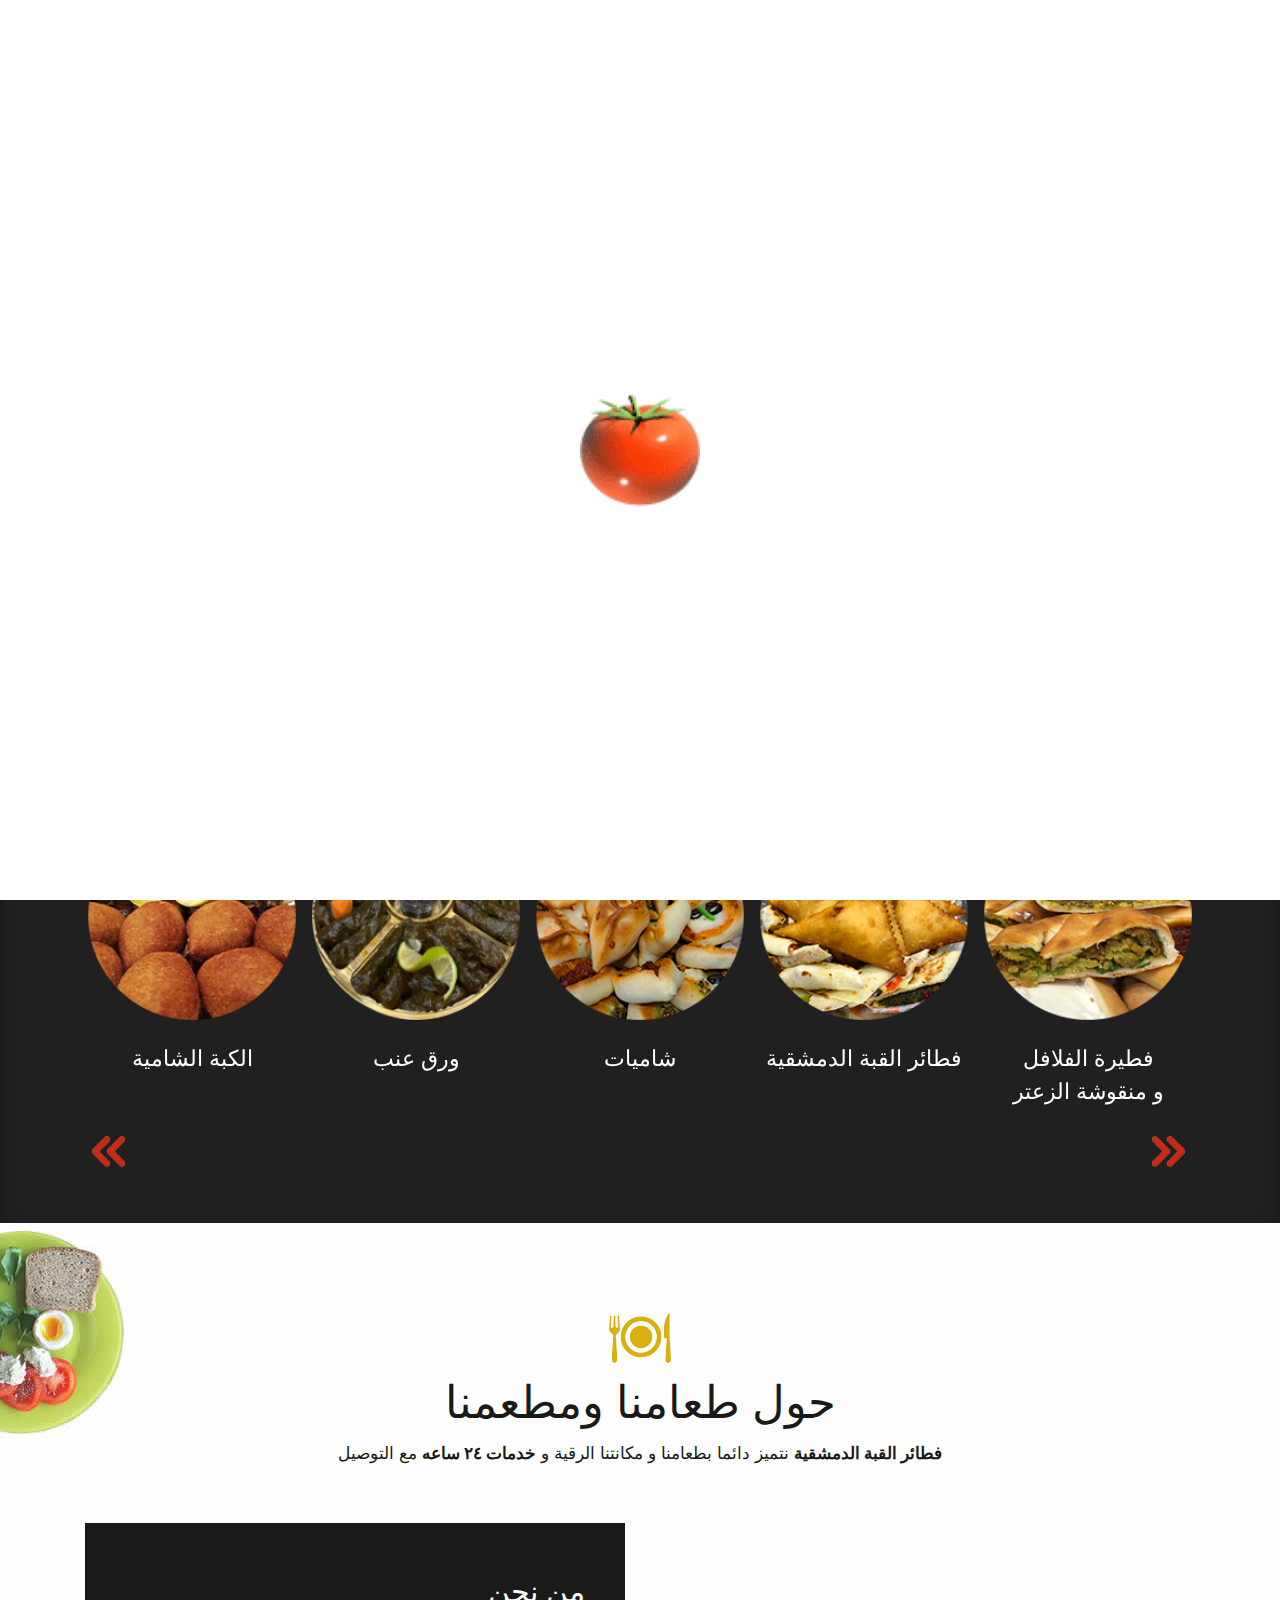
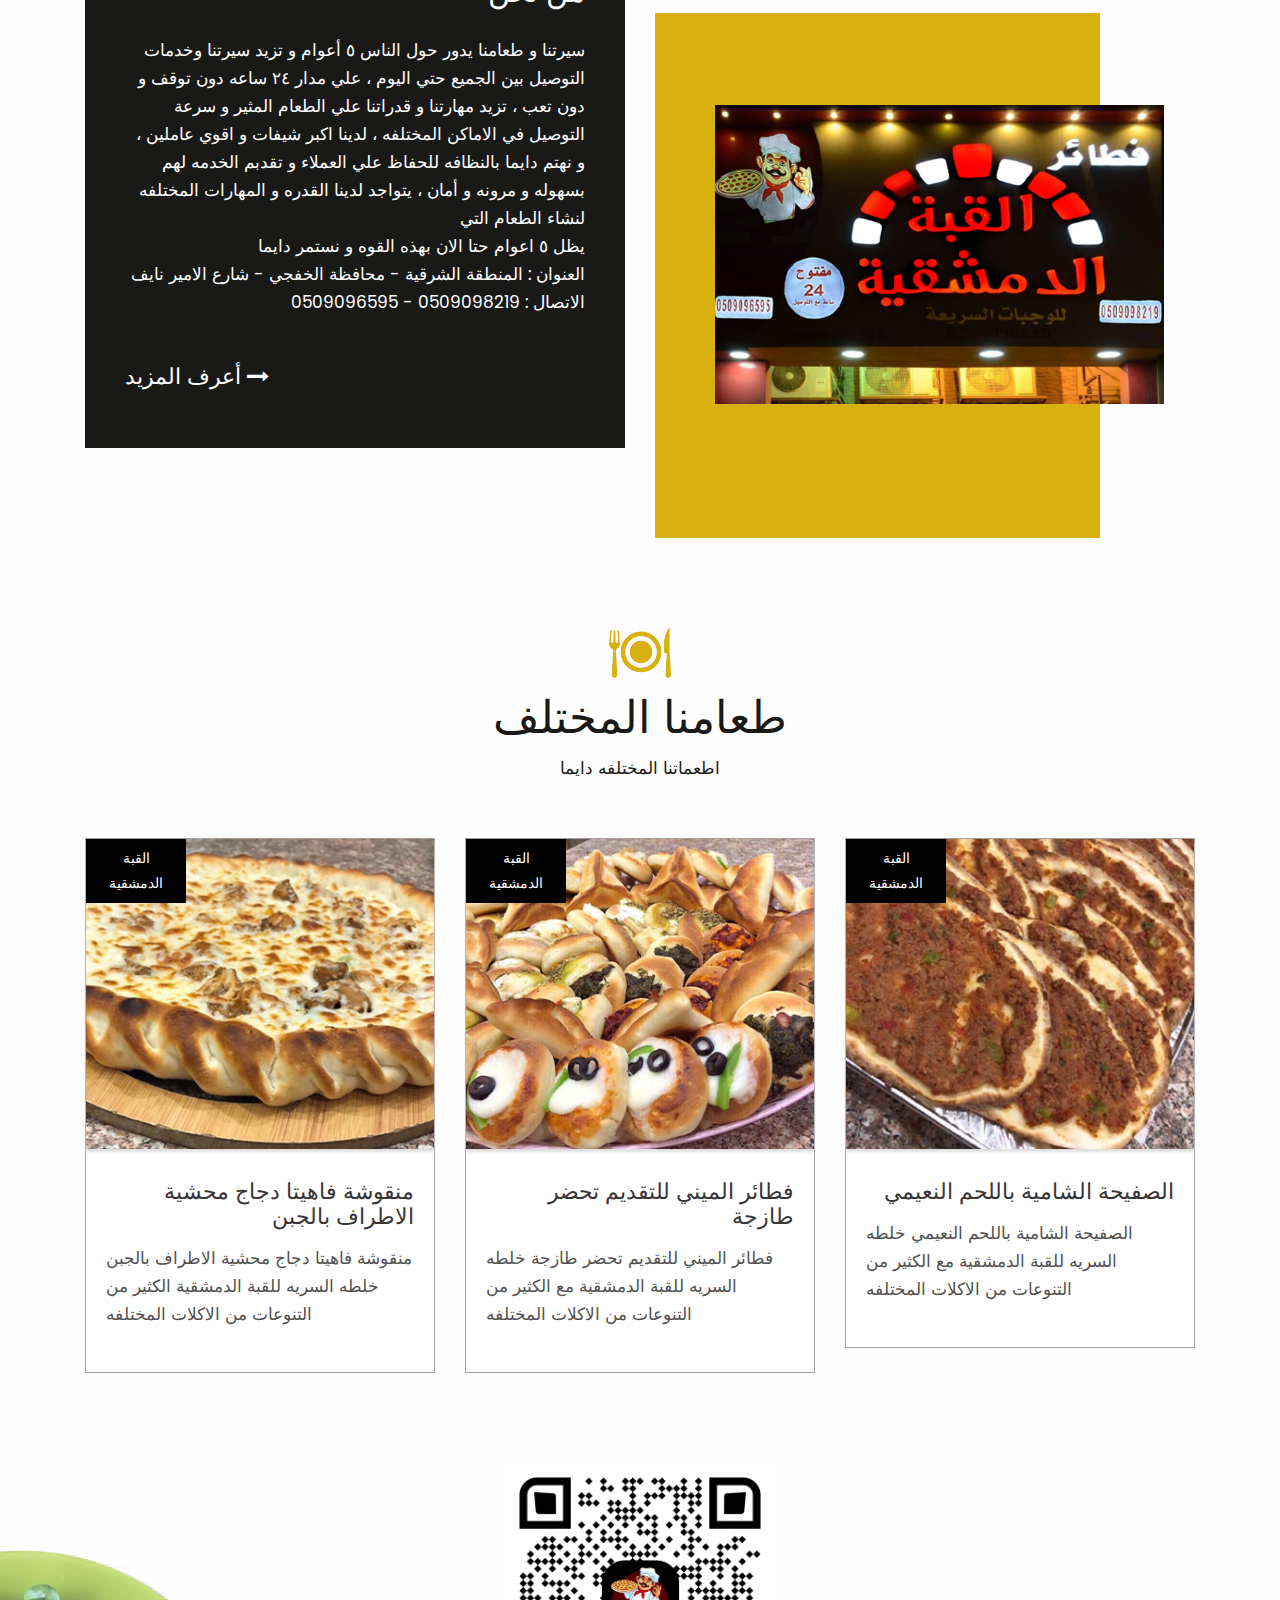
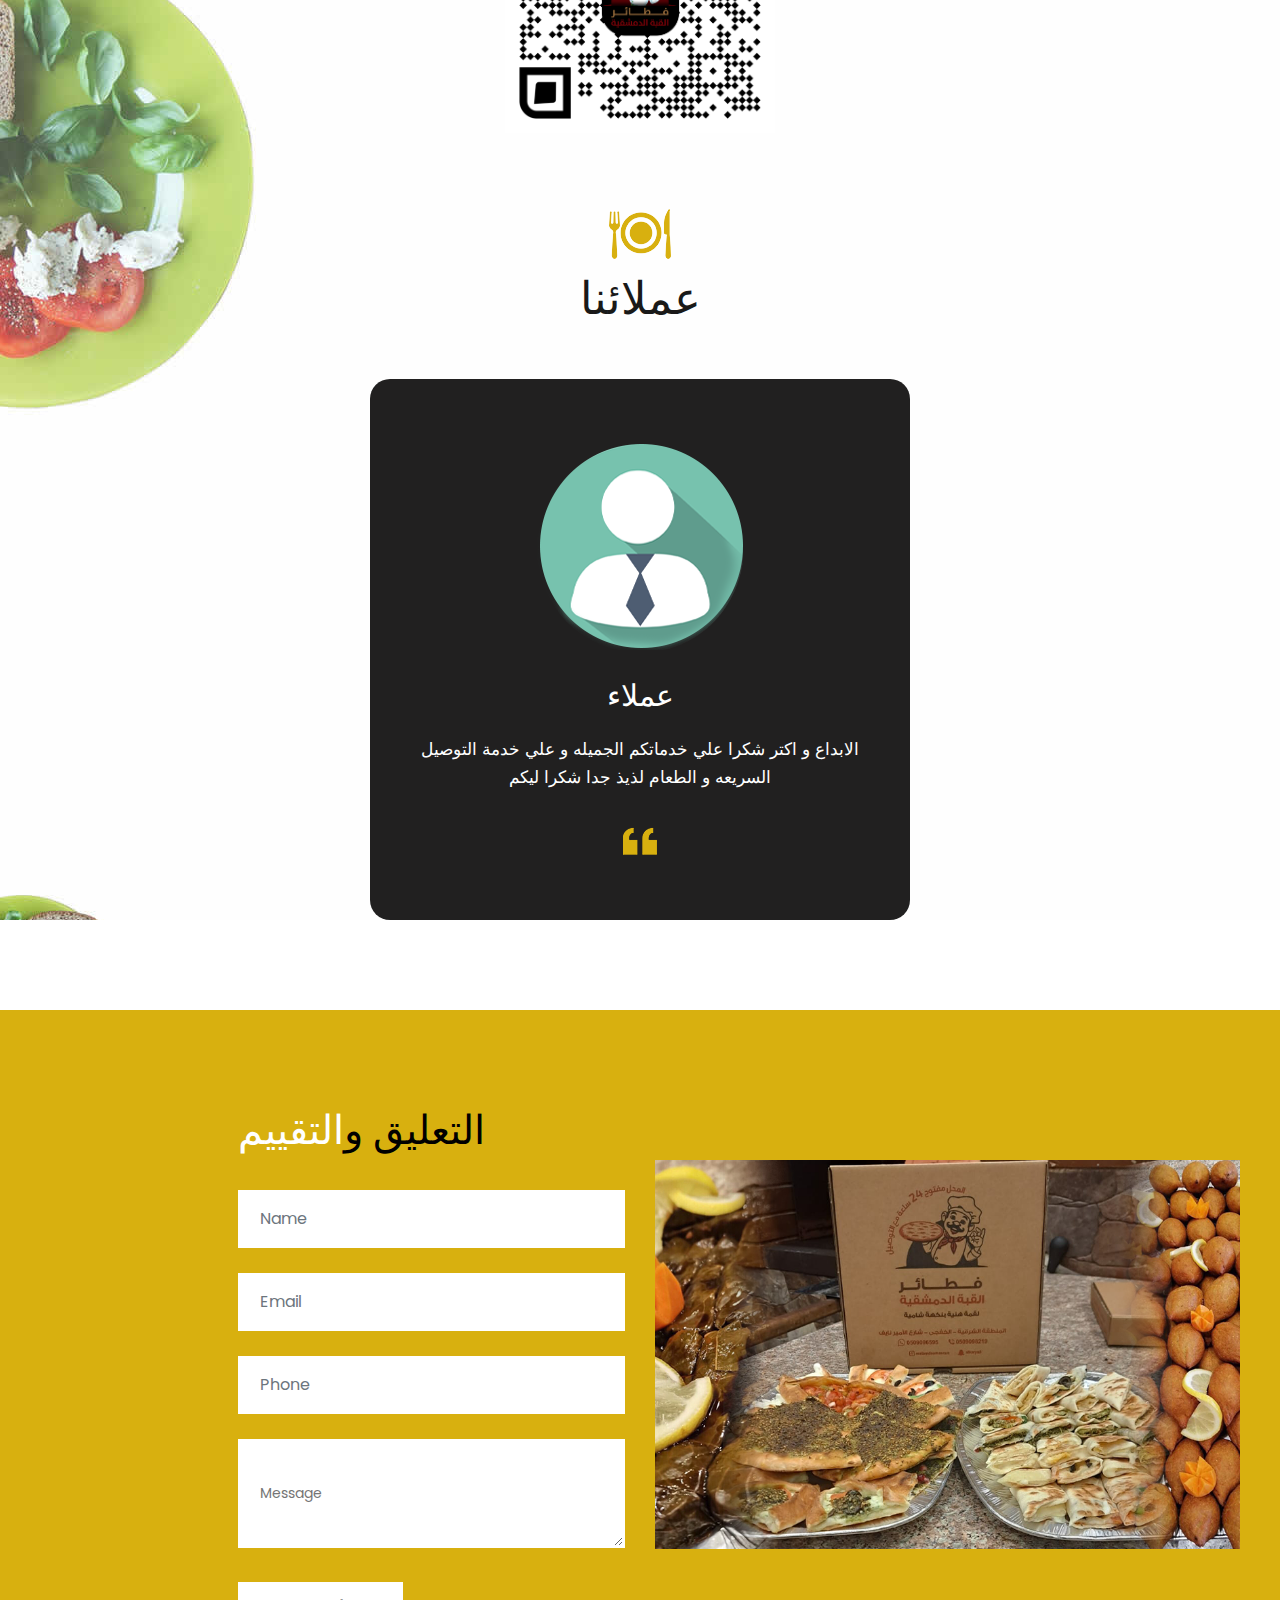
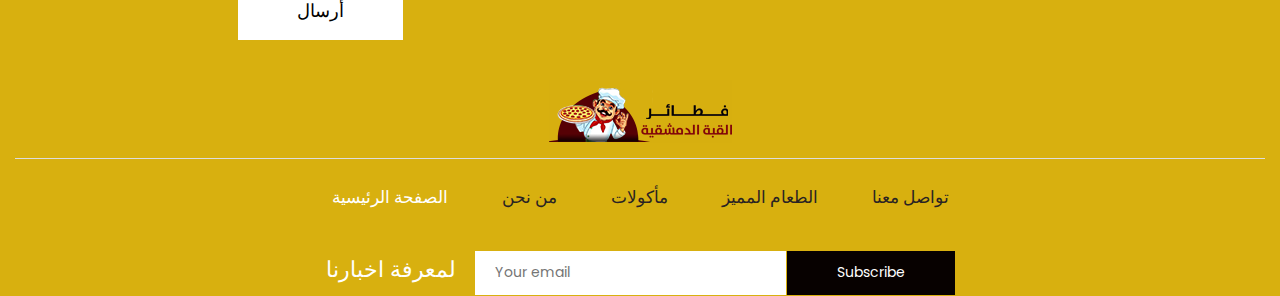
<file: index.html>
<!DOCTYPE html>
<html lang="en">

<head>
    <!-- basic -->
    <meta charset="utf-8">
    <meta http-equiv="X-UA-Compatible" content="IE=edge">
    <!-- mobile metas -->
    <meta name="viewport" content="width=device-width, initial-scale=1">
    <meta name="viewport" content="initial-scale=1, maximum-scale=1">
    <!-- site metas -->
    <title>القـبـة الدمشـقـية - الصفحة الرئيسية</title>
    <meta name="keywords" content="">
    <meta name="description" content="">
    <meta name="author" content="">
    <!-- bootstrap css -->
    <link rel="stylesheet" href="css/bootstrap.min.css">
    <!-- owl css -->
    <link rel="stylesheet" href="css/owl.carousel.min.css">
    <!-- style css -->
    <link rel="stylesheet" href="css/style.css">
    <!-- responsive-->
    <link rel="stylesheet" href="css/responsive.css">
    <!-- awesome fontfamily -->
    <link rel="stylesheet" href="https://cdnjs.cloudflare.com/ajax/libs/font-awesome/4.7.0/css/font-awesome.min.css">
    <!--[if lt IE 9]>
      <script src="https://oss.maxcdn.com/html5shiv/3.7.3/html5shiv.min.js"></script>
      <script src="https://oss.maxcdn.com/respond/1.4.2/respond.min.js"></script><![endif]-->
</head>
<!-- body -->

<body class="main-layout">
    <!-- loader  -->
    <div class="loader_bg">
        <div class="loader"><img src="images/loading.gif" alt="loading"></div>
    </div>

    <div class="wrapper">
    <!-- end loader -->

     <div class="sidebar">
            <!-- Sidebar  -->
            <nav id="sidebar">

                <div id="dismiss">
                    <i class="fa fa-arrow-left"></i>
                </div>

                <ul class="list-unstyled components">

                    <li class="active">
                        <a href="index.html">الصفحة الرئيسية</a>
                    </li>
                    <li>
                        <a href="about.html">من نحن</a>
                    </li>
                    <li>
                        <a href="recipe.html">مأكولات</a>
                    </li>
                    <li>
                        <a href="blog.html">الطعم المميز</a>
                    </li>
                    <li>
                        <a href="https://wa.me/+966509096595" target="_blank">تواصل معنا</a>
                    </li>
                    <li>
                        <a href="https://linktr.ee/damascenedome" target="_blank" >مواقع التواصل الاجتماعي  </a>
                    </li>
                    <li>
                        <a href="https://maps.app.goo.gl/A111Tspvndd9XHWa6" target="_blank" > GPS - الوصول لمطعمنا </a>
                    </li>
                </ul>

            </nav>
        </div>

    <div id="content">
    <!-- header -->
    <header>
        <div class="container-fluid">
            <div class="row">
                <div class="col-md-3">
                    <div class="full">
                        <a class="logo" href="index.html"><img src="images/logo.png" alt="#" /></a>
                    </div>
                </div>
                <div class="col-md-9">
                    <div class="full">
                        <div class="right_header_info">
                            <ul>
                                <li>اتصال بنا :</li>
                                <li class="dinone"><img style="margin-right: 15px;" src="images/mail_icon.png" alt="#"><a href="#">ahjk46281@hotmail.com</a></li>
                                <li class="dinone"><img style="margin-right: 15px;height: 21px;position: relative;top: -2px;" src="images/location_icon.png" alt="#"><a href="https://maps.app.goo.gl/A111Tspvndd9XHWa6" target="_blank">المنطقة الشرقية - محافظة الخفجي - شارع الامير نايف</a></li>
                                <li class="dinone"> <img style="margin-right: 15px;margin-left: 15px;" src="images/phone_icon.png" alt="#"><a href="https://wa.me/+966509096595" target="_blank">966 50 909 6595</a></li>
                                <li><img style="margin-right: 15px;" src="images/search_icon.png" alt="#"></li>
                                    <button type="button" id="sidebarCollapse">
                                        <img src="images/menu_icon.png" alt="#">
                                    </button>
                                </li>
                            </ul>
                        </div>
                    </div>
                </div>
            </div>
        </div>
    </header>
    <!-- end header -->
    <!-- start slider section -->
    <div class="slider_section">
        <div class="container">
            <div class="row">
                <div class="col-md-12">
                    <div class="full">
                        <div id="main_slider" class="carousel vert slide" data-ride="carousel" data-interval="5000">
                            <div class="carousel-inner">
                                <div class="carousel-item active">
                                    <div class="row">
                                        <div class="col-md-5">
                                            <div class="slider_cont">
                                                <h3>فـطـائـــــــر <br> القبة الدمشقية<br>بالقرب منك دايما</h3>
                                                <p>مطعم فطائر القبة الدمشقية توصيل لكل مكان <br> . وجبات سريعة بنكهة شامية </p>
                                                <a class="main_bt_border" href="https://wa.me/+966509096595" target="_blank">اطلب الأن</a>
                                            </div>
                                        </div>
                                        <div class="col-md-7">
                                            <div class="slider_image full text_align_center">
                                               <a href="https://wa.me/+966509096595" target="_blank"><img class="img-responsive" src="images/burger_slide.png" alt="#" /> </a>
                                            </div>
                                        </div>
                                    </div>
                                </div>
                                <div class="carousel-item">
                                    <div class="row">
                                        <div class="col-md-5">
                                            <div class="slider_cont">
                                                <h3>فـطـائـــــــر <br> القبة الدمشقية<br>بالقرب منك دايما</h3>
                                                <p>مطعم فطائر القبة الدمشقية توصيل لكل مكان <br> . وجبات سريعة بنكهة شامية </p>
                                                <a class="main_bt_border"  href="https://wa.me/+966509096595" target="_blank">اطلب الأن</a>
                                            </div>
                                        </div>
                                        <div class="col-md-7 full text_align_center">
                                            <div class="slider_image">
                                                <a href="https://wa.me/+966509096595" target="_blank"><img class="img-responsive" src="images/burger_slide2.png" alt="#" /></a>
                                            </div>
                                        </div>
                                    </div>
                                </div>

                                <div class="carousel-item">
                                    <div class="row">
                                        <div class="col-md-5">
                                            <div class="slider_cont">
                                                <h3>فـطـائـــــــر <br> القبة الدمشقية<br>بالقرب منك دايما</h3>
                                                <p>مطعم فطائر القبة الدمشقية توصيل لكل مكان <br> . وجبات سريعة بنكهة شامية </p>
                                                <a class="main_bt_border"  href="https://wa.me/+966509096595" target="_blank">اطلب الأن</a>
                                            </div>
                                        </div>
                                        <div class="col-md-7 full text_align_center">
                                            <div class="slider_image">
                                                <a href="https://wa.me/+966509096595" target="_blank"><img class="img-responsive" src="images/burger_slide3.png" alt="#" /></a>
                                            </div>
                                        </div>
                                    </div>
                                </div>

                            </div>
                            <a class="carousel-control-prev" href="#main_slider" role="button" data-slide="prev">
                                <i class="fa fa-angle-up"></i>
                            </a>
                            <a class="carousel-control-next" href="#main_slider" role="button" data-slide="next">
                                <i class="fa fa-angle-down"></i>
                            </a>
                        </div>
                    </div>
                </div>
            </div>
        </div>
    </div>
    <!-- end slider section -->






 






    <!-- section -->
    <section class="resip_section">
        <div class="container">
            <div class="row">
         <div class="col-md-12">
       <div class="ourheading">
    <h2>مأكولات</h2>
  </div>
</div>    
<div class="container">
    <div class="row">
        <div class="col-md-12">
            <div class="owl-carousel owl-theme">

                <div class="item">
                    <div class="product_blog_img">
                        <a href="https://wa.me/+966509096595" target="_blank"><img src="images/rs1.png" alt="#" /></a>
                    </div>
                    <div class="product_blog_cont">
                        <h3>الكبة الشامية</h3>
                        <h4><span class="theme_color"><!-- $</span>20 --></h4>
                    </div>
                </div>
                <div class="item">
                    <div class="product_blog_img">
                        <a href="https://wa.me/+966509096595" target="_blank"><img src="images/rs2.png" alt="#" /></a>
                    </div>
                    <div class="product_blog_cont">
                        <h3>ورق عنب</h3>
                        <h4><span class="theme_color"><!-- $</span>20 --></h4>
                    </div>
                </div>
                <div class="item">
                    <div class="product_blog_img">
                        <a href="https://wa.me/+966509096595" target="_blank"><img src="images/rs3.png" alt="#" /></a>
                    </div>
                    <div class="product_blog_cont">
                        <h3>شاميات</h3>
                        <h4><span class="theme_color"><!-- $</span>20 --></h4>
                    </div>
                </div>
                <div class="item">
                    <div class="product_blog_img">
                        <a href="https://wa.me/+966509096595" target="_blank"><img src="images/rs4.png" alt="#" /></a>
                    </div>
                    <div class="product_blog_cont">
                        <h3>فطائر القبة الدمشقية</h3>
                        <h4><span class="theme_color"><!-- $</span>20 --></h4>
                    </div>
                </div>
                <div class="item">
                    <div class="product_blog_img">
                        <a href="https://wa.me/+966509096595" target="_blank"><img src="images/rs5.png" alt="#" /></a>
                    </div>
                    <div class="product_blog_cont">
                        <h3>فطيرة الفلافل <br>و منقوشة الزعتر</h3>
                        <h4><span class="theme_color"><!-- $</span>20 --></h4>
                    </div>
                </div>
                <div class="item">
                    <div class="product_blog_img">
                        <a href="https://wa.me/+966509096595" target="_blank"><img src="images/rs1.png" alt="#" /></a>
                    </div>
                    <div class="product_blog_cont">
                        <h3>الكبة الشامية</h3>
                        <h4><span class="theme_color"><!-- $</span>20 --></h4>
                    </div>
                </div>
                <div class="item">
                    <div class="product_blog_img">
                        <a href="https://wa.me/+966509096595" target="_blank"><img src="images/rs2.png" alt="#" /></a>
                    </div>
                    <div class="product_blog_cont">
                        <h3>ورق عنب</h3>
                        <h4><span class="theme_color"><!-- $</span>20 --></h4>
                    </div>
                </div>
                <div class="item">
                    <div class="product_blog_img">
                        <a href="https://wa.me/+966509096595" target="_blank"><img src="images/rs3.png" alt="#" /></a>
                    </div>
                    <div class="product_blog_cont">
                        <h3>شاميات</h3>
                        <h4><span class="theme_color"><!-- $</span>20 --></h4>
                    </div>
                </div>
                <div class="item">
                    <div class="product_blog_img">
                        <a href="https://wa.me/+966509096595" target="_blank"><img src="images/rs4.png" alt="#" /></a>
                    </div>
                    <div class="product_blog_cont">
                        <h3>فطائر القبة الدمشقية</h3>
                        <h4><span class="theme_color"><!-- $</span>20 --></h4>
                    </div>
                </div>
                <div class="item">
                    <div class="product_blog_img">
                        <a href="https://wa.me/+966509096595" target="_blank"><img src="images/rs5.png" alt="#" /></a>
                    </div>
                    <div class="product_blog_cont">
                        <h3>فطيرة الفلافل <br>و منقوشة الزعتر</h3>
                        <h4><span class="theme_color"><!-- $</span>20 --></h4>
                    </div>
                </div>

            </div>
        </div>
    </div>
</div>
</div>
</div>
</section>
<div class="bg_bg">
<!-- about -->
<div class="about">
    <div class="container">
      <div class="row">
         <div class="col-md-12">
             <div class="title">
                <i><img src="images/title.png" alt="#"/></i>
                <h2>حول طعامنا ومطعمنا</h2>
                <span><strong>فطائر القبة الدمشقية</strong> نتميز دائما بطعامنا و مكانتنا الرقية و <strong>خدمات ٢٤ ساعه</strong> مع التوصيل 
                  <!-- <br> page when looking at its layout. The point of using Lorem -->
                </span>
             </div>
          </div>
       </div>
       <div class="row">
         <div class="col-xl-6 col-lg-6 col-md-12 col-sm-12">

             <div class="about_box">
                 <h3>من نحن </h3>
                 <p>سيرتنا و طعامنا يدور حول الناس ٥  أعوام و تزيد سيرتنا وخدمات التوصيل بين الجميع حتي اليوم ، علي مدار ٢٤ ساعه دون توقف و دون تعب ، تزيد مهارتنا و قدراتنا علي الطعام المثير و سرعة التوصيل في الاماكن المختلفه ، لدينا اكبر شيفات  و اقوي عاملين ، و نهتم دايما بالنظافه للحفاظ علي العملاء و تقدبم الخدمه لهم  بسهوله و مرونه  و أمان ، يتواجد لدينا القدره و المهارات المختلفه لنشاء الطعام التي <br>يظل ٥ اعوام حتا الان بهذه القوه و نستمر دايما
                   <br> العنوان : المنطقة الشرقية - محافظة الخفجي - شارع الامير نايف 
                   <br> الاتصال : 0509098219 - 0509096595</p>
                 <a href="https://linktr.ee/damascenedome" target="_blank" >أعرف المزيد <i class="fa fa-long-arrow-right" aria-hidden="true"></i></a>
             </div>
         </div>
          <div class="col-xl-5 col-lg-5 col-md-10 col-sm-12 about_img_boxpdnt">
             <div class="about_img">
                 <figure><img src="images/about-img.jpg" alt="#/"></figure>
             </div>
         </div>      
       </div> 
    </div>
</div>
<!-- end about -->

<!-- blog -->
<div class="blog">
  <div class="container">
    <div class="row">
      <div class="col-md-12">
        <div class="title">
          <i><img src="images/title.png" alt="#"/></i>
          <h2>طعامنا المختلف</h2>
          <span>اطعماتنا المختلفه دايما</span>
        </div>
      </div>
    </div>
    <div class="row">
      <div class="col-xl-4 col-lg-4 col-md-4 col-sm-12 mar_bottom">
        <div class="blog_box">
          <div class="blog_img_box">
            <figure><img src="images/blog_img1.png" alt="#"/>
             <span>القبة الدمشقية</span>
            </figure>
          </div>
          <strong><h3>منقوشة فاهيتا دجاج محشية الاطراف بالجبن</h3></strong>
          <p>منقوشة فاهيتا دجاج محشية الاطراف بالجبن خلطه السريه للقبة الدمشقية الكثير من التنوعات من الاكلات المختلفه </p>
        </div>
      </div>
       <div class="col-xl-4 col-lg-4 col-md-4 col-sm-12 mar_bottom">
        <div class="blog_box">
          <div class="blog_img_box">
            <figure><img src="images/blog_img2.png" alt="#"/>
                <span>القبة الدمشقية</span>
            </figure>
          </div>
          <strong><h3>فطائر الميني للتقديم تحضر طازجة</h3></strong>
          <p>فطائر الميني للتقديم تحضر طازجة خلطه السريه للقبة الدمشقية مع الكثير من التنوعات من الاكلات المختلفه </p>
        </div>
      </div>
       <div class="col-xl-4 col-lg-4 col-md-4 col-sm-12">
        <div class="blog_box">
          <div class="blog_img_box">
            <figure><img src="images/blog_img3.png" alt="#"/>
                <span>القبة الدمشقية</span>
            </figure>
          </div>
          <strong><h3>الصفيحة الشامية باللحم النعيمي</h3></strong>
          <p>الصفيحة الشامية باللحم النعيمي خلطه السريه للقبة الدمشقية مع الكثير من التنوعات من الاكلات المختلفه   
        </p>
        </div>
      </div>
    </div>
  </div>
</div>
<!-- end blog -->

<!-- Our Client -->


<div class="Client">
    <div class="container">
        <div class="row">
            <div class="col-md-12">
                <div class="title">
                    <a href="https://linktr.ee/damascenedome" target="_blank" ><img src="images/qr-code.png" width="270px" height="270px"></a> <br> <br> <br> <br>
                    <i><img src="images/title.png" alt="#"/></i>
                    <h2>عملائنا</h2>

                </div>
            </div>
        </div>
        <div class="row">
            <div class="col-md-6 offset-md-3">
                <div class="Client_box">
                    <img src="images/client.jpg" alt="#"/>
                    <h3>عملاء </h3>
                    <p>الابداع و اكتر شكرا علي خدماتكم الجميله و علي خدمة التوصيل السريعه و الطعام لذيذ جدا شكرا ليكم </p>
                    <i><img src="images/client_icon.png" alt="#"/></i>
                </div>
            </div>
        </div>
    </div>
</div>  
<!-- end Our Client -->
</div>
    <!-- footer -->
    <fooetr>
        <div class="footer">
            <div class="container-fluid">
                <div class="row">
                  <div class=" col-md-12">
                    <h2>التعليق و<strong class="white">التقييم</strong></h2>
                  </div>
                    <div class="col-xl-6 col-lg-6 col-md-6 col-sm-12">
                      
                        <form class="main_form">
                            <div class="row">
                             
                                <div class="col-xl-12 col-lg-12 col-md-12 col-sm-12">
                                    <input class="form-control" placeholder="Name" type="text" name="Name">
                                </div>
                                <div class="col-xl-12 col-lg-12 col-md-12 col-sm-12">
                                    <input class="form-control" placeholder="Email" type="text" name="Email">
                                </div>
                                <div class="col-xl-12 col-lg-12 col-md-12 col-sm-12">
                                    <input class="form-control" placeholder="Phone" type="text" name="Phone">
                                </div>
                                <div class="col-xl-12 col-lg-12 col-md-12 col-sm-12">
                                    <textarea class="textarea" placeholder="Message" type="text" name="Message"></textarea>
                                </div>
                                <div class="col-xl-12 col-lg-12 col-md-12 col-sm-12">
                                    <button class="send">أرسال</button>
                                </div>
                            </div>
                        </form>
                    </div>
                    <div class="col-xl-6 col-lg-6 col-md-6 col-sm-12">
                        <div class="img-box">
                            <figure><img src="images/img.jpg" alt="img" /></figure>
                        </div>
                    </div>
                </div>
                <div class="row">
                    <div class="col-md-12">
                        <div class="footer_logo">
                          <a href="index.html"><img src="images/logo1.jpg" alt="logo" /></a>
                        </div>
                    </div>
                    <div class="col-md-12">
                        <ul class="lik">
                            <li class="active"> <a href="index.html">الصفحة الرئيسية</a></li>
                            <li> <a href="about.html"> من نحن</a></li>
                            <li> <a href="recipe.html">مأكولات</a></li>
                            <li> <a href="blog.html">الطعام المميز</a></li>
                            <li> <a href="contact.html">تواصل معنا</a></li>
                        </ul>
                    </div>
                    <div class="col-md-12">
                        <div class="new">
                            <h3>لمعرفة اخبارنا</h3>
                            <form class="newtetter">
                                <input class="tetter" placeholder="Your email" type="text" name="Your email">
                                <button class="submit">Subscribe</button>
                            </form>
                        </div>
                    </div>
                </div>
            </div>
            </div>
        </div>
    </fooetr>
    <!-- end footer -->

    </div>
    </div>
    <div class="overlay"></div>
    <!-- Javascript files-->
    <script src="js/jquery.min.js"></script>
    <script src="js/popper.min.js"></script>
    <script src="js/bootstrap.bundle.min.js"></script>
    <script src="js/owl.carousel.min.js"></script>
    <script src="js/custom.js"></script>
     <script src="js/jquery.mCustomScrollbar.concat.min.js"></script>
    
     <script src="js/jquery-3.0.0.min.js"></script>
   <script type="text/javascript">
        $(document).ready(function() {
            $("#sidebar").mCustomScrollbar({
                theme: "minimal"
            });

            $('#dismiss, .overlay').on('click', function() {
                $('#sidebar').removeClass('active');
                $('.overlay').removeClass('active');
            });

            $('#sidebarCollapse').on('click', function() {
                $('#sidebar').addClass('active');
                $('.overlay').addClass('active');
                $('.collapse.in').toggleClass('in');
                $('a[aria-expanded=true]').attr('aria-expanded', 'false');
            });
        });
    </script>

    <style>
    #owl-demo .item{
        margin: 3px;
    }
    #owl-demo .item img{
        display: block;
        width: 100%;
        height: auto;
    }
    </style>

     
      <script>
         $(document).ready(function() {
           var owl = $('.owl-carousel');
           owl.owlCarousel({
             margin: 10,
             nav: true,
             loop: true,
             responsive: {
               0: {
                 items: 1
               },
               600: {
                 items: 2
               },
               1000: {
                 items: 5
               }
             }
           })
         })
      </script>

</body>

</html>
</file>
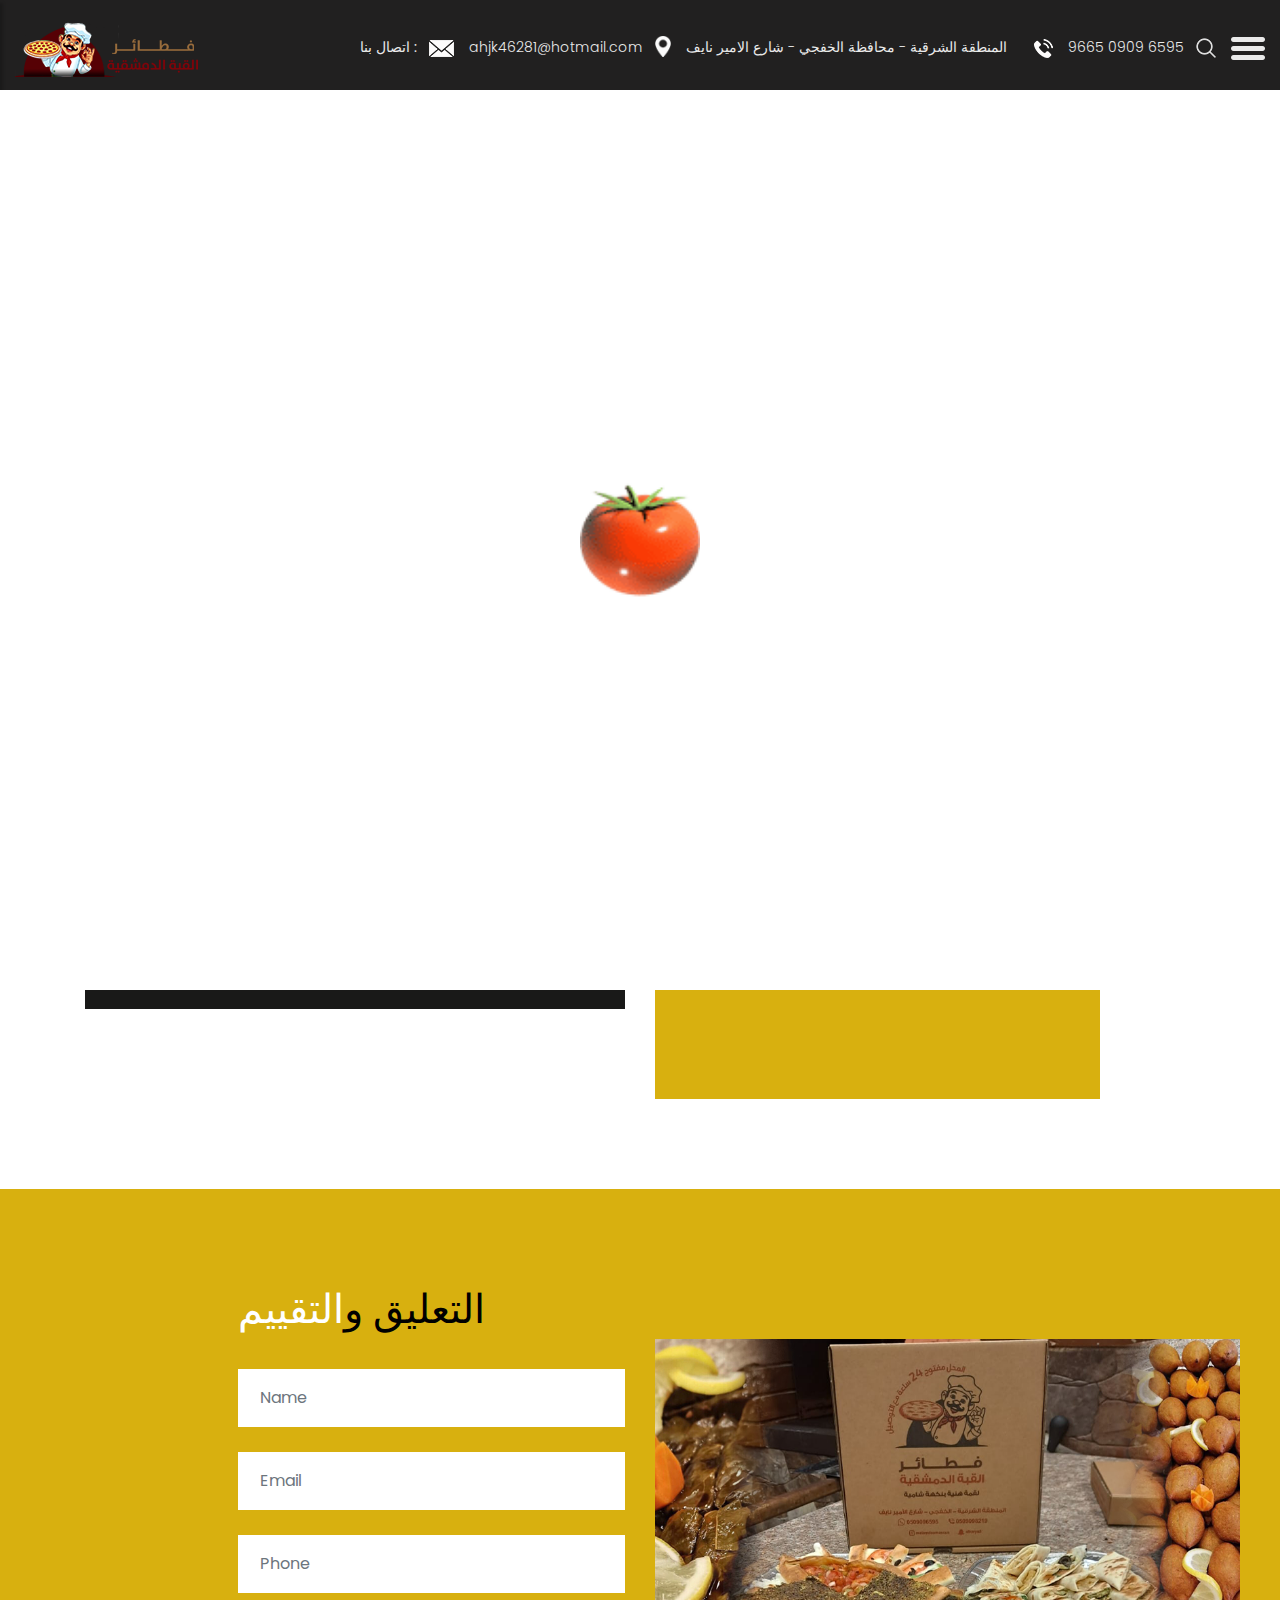
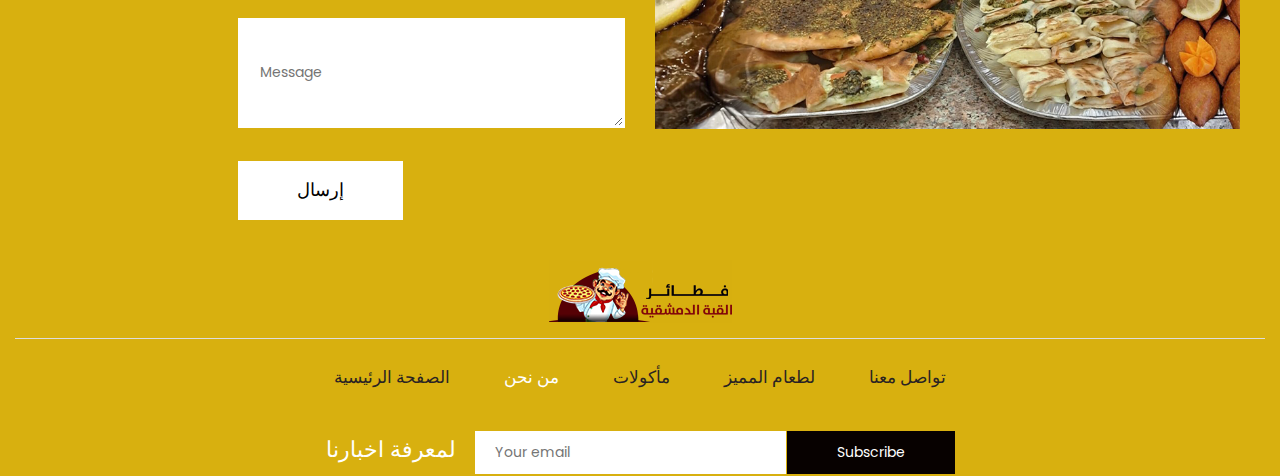
<file: about.html>
<!DOCTYPE html>
<html lang="en">

<head>
    <!-- basic -->
    <meta charset="utf-8">
    <meta http-equiv="X-UA-Compatible" content="IE=edge">
    <!-- mobile metas -->
    <meta name="viewport" content="width=device-width, initial-scale=1">
    <meta name="viewport" content="initial-scale=1, maximum-scale=1">
    <!-- site metas -->
    <title>القـبـة الدمشـقـية - من نحن</title>
    <meta name="keywords" content="">
    <meta name="description" content="">
    <meta name="author" content="">
    <!-- bootstrap css -->
    <link rel="stylesheet" href="css/bootstrap.min.css">
    <!-- owl css -->
    <link rel="stylesheet" href="css/owl.carousel.min.css">
    <!-- style css -->
    <link rel="stylesheet" href="css/style.css">
    <!-- responsive-->
    <link rel="stylesheet" href="css/responsive.css">
    <!-- awesome fontfamily -->
    <link rel="stylesheet" href="https://cdnjs.cloudflare.com/ajax/libs/font-awesome/4.7.0/css/font-awesome.min.css">
    <!--[if lt IE 9]>
      <script src="https://oss.maxcdn.com/html5shiv/3.7.3/html5shiv.min.js"></script>
      <script src="https://oss.maxcdn.com/respond/1.4.2/respond.min.js"></script><![endif]-->
</head>
<!-- body -->

<body class="main-layout about_page">
    <!-- loader  -->
    <div class="loader_bg">
        <div class="loader"><img src="images/loading.gif" alt="" /></div>
    </div>

    <div class="wrapper">
    <!-- end loader -->

     <div class="sidebar">
            <!-- Sidebar  -->
            <nav id="sidebar">

                <div id="dismiss">
                    <i class="fa fa-arrow-left"></i>
                </div>

                <ul class="list-unstyled components">

                    <li >
                        <a href="index.html">الصفحة الرئيسية</a>
                    </li>
                    <li>
                        <a href="about.html">من نحن</a>
                    </li>
                    <li>
                        <a href="recipe.html">مأكولات</a>
                    </li>
                    <li>
                        <a href="blog.html">الطعم المميز</a>
                    </li>
                    <li>
                        <a href="https://wa.me/+966509096595" target="_blank">تواصل معنا</a>
                    </li>
                    <li>
                        <a href="https://linktr.ee/damascenedome" target="_blank" >مواقع التواصل الاجتماعي  </a>
                    </li>
                    <li>
                        <a href="https://maps.app.goo.gl/A111Tspvndd9XHWa6" target="_blank" > GPS - الوصول لمطعمنا </a>
                    </li>
                </ul>


            </nav>
        </div>

    <div id="content">
    <!-- header -->
    <header>
        <div class="container-fluid">
            <div class="row">
                <div class="col-md-3">
                    <div class="full">
                        <a class="logo" href="index.html"><img src="images/logo.png" alt="#" /></a>
                    </div>
                </div>
                <div class="col-md-9">
                    <div class="full">
                        <div class="right_header_info">
                            <ul>
                                <li>اتصال بنا :</li>
                                <li class="dinone"><img style="margin-right: 15px;" src="images/mail_icon.png" alt="#"><a href="#">ahjk46281@hotmail.com</a></li>
                                <li class="dinone"><img style="margin-right: 15px;height: 21px;position: relative;top: -2px;" src="images/location_icon.png" alt="#"><a href="https://maps.app.goo.gl/A111Tspvndd9XHWa6" target="_blank">المنطقة الشرقية - محافظة الخفجي - شارع الامير نايف</a></li>
                                <li class="dinone"> <img style="margin-right: 15px;margin-left: 15px;" src="images/phone_icon.png" alt="#"><a href="https://api.whatsapp.com/send/?phone=966509096595&text&type=phone_number&app_absent=0" target="_blank">9665 0909 6595</a></li>
                                <li><img style="margin-right: 15px;" src="images/search_icon.png" alt="#"></li>
                                    <button type="button" id="sidebarCollapse">
                                        <img src="images/menu_icon.png" alt="#">
                                    </button>
                                </li>
                            </ul>
                        </div>
                    </div>
                </div>
            </div>
        </div>
    </header>
    <!-- end header -->
    
    <div class="yellow_bg">
   <div class="container">
            <div class="row">
               <div class="col-md-12">
                  <div class="title">
                     <h2>من نحن</h2>
                    
                  </div>
               </div>
            </div>
          </div>
</div>
<!-- about -->
<div class="about">
    <div class="container">
      <div class="row">
         <div class="col-md-12">
             <div class="title">
                <i><img src="images/title.png" alt="#"/></i>
                
                <span><strong>فطائر القبة الدمشقية</strong> نتميز دائما بطعامنا و مكانتنا الرقية و <strong>خدمات ٢٤ ساعه</strong> مع التوصيل 
                    <!-- <br> page when looking at its layout. The point of using Lorem -->
                  </span>
             </div>
          </div>
       </div>
       <div class="row">
         <div class="col-xl-6 col-lg-6 col-md-12 col-sm-12">
             <div class="about_box">
                 <h3>من نحن</h3>
                 <p>سيرتنا و طعامنا يدور حول الناس ٥  أعوام و تزيد سيرتنا وخدمات التوصيل بين الجميع حتي اليوم ، علي مدار ٢٤ ساعه دون توقف و دون تعب ، تزيد مهارتنا و قدراتنا علي الطعام المثير و سرعة التوصيل في الاماكن المختلفه ، لدينا اكبر شيفات  و اقوي عاملين ، و نهتم دايما بالنظافه للحفاظ علي العملاء و تقدبم الخدمه لهم  بسهوله و مرونه  و أمان ، يتواجد لدينا القدره و المهارات المختلفه لنشاء الطعام التي <br>يظل ٥ اعوام حتا الان بهذه القوه و نستمر دايما
                    <br> العنوان : المنطقة الشرقية - محافظة الخفجي - شارع الامير نايف 
                    <br> الاتصال : 0509098219 - 0509096595</p>
                 <a href="https://linktr.ee/damascenedome" target="_blank">أعرف المزيد <i class="fa fa-long-arrow-right" aria-hidden="true"></i></a>
             </div>
         </div>
          <div class="col-xl-5 col-lg-5 col-md-10 col-sm-12 about_img_boxpdnt">
             <div class="about_img">
                 <figure><img src="images/about-img.jpg" alt="#/"></figure>
             </div>
         </div>      
       </div> 
    </div>
</div>
<!-- end about -->


    <!-- footer -->
    <fooetr>
        <div class="footer">
            <div class="container-fluid">
                <div class="row">
                  <div class=" col-md-12">
                    <h2>التعليق و<strong class="white">التقييم</strong></h2>
                  </div>
                    <div class="col-xl-6 col-lg-6 col-md-6 col-sm-12">
                      
                        <form class="main_form">
                            <div class="row">
                             
                                <div class="col-xl-12 col-lg-12 col-md-12 col-sm-12">
                                    <input class="form-control" placeholder="Name" type="text" name="Name">
                                </div>
                                <div class="col-xl-12 col-lg-12 col-md-12 col-sm-12">
                                    <input class="form-control" placeholder="Email" type="text" name="Email">
                                </div>
                                <div class="col-xl-12 col-lg-12 col-md-12 col-sm-12">
                                    <input class="form-control" placeholder="Phone" type="text" name="Phone">
                                </div>
                                <div class="col-xl-12 col-lg-12 col-md-12 col-sm-12">
                                    <textarea class="textarea" placeholder="Message" type="text" name="Message"></textarea>
                                </div>
                                <div class="col-xl-12 col-lg-12 col-md-12 col-sm-12">
                                    <button class="send">إرسال</button>
                                </div>
                            </div>
                        </form>
                    </div>
                    <div class="col-xl-6 col-lg-6 col-md-6 col-sm-12">
                        <div class="img-box">
                            <figure><img src="images/img.jpg" alt="img" /></figure>
                        </div>
                    </div>
                </div>
                <div class="row">
                    <div class="col-md-12">
                        <div class="footer_logo">
                          <a href="index.html"><img src="images/logo1.jpg" alt="logo" /></a>
                        </div>
                    </div>
                    <div class="col-md-12">
                        <ul class="lik">
                            <li > <a href="index.html">الصفحة الرئيسية</a></li>
                            <li class="active"> <a href="about.html">من نحن</a></li>
                            <li> <a href="recipe.html">مأكولات</a></li>
                            <li> <a href="blog.html">لطعام المميز</a></li>
                            <li> <a href="contact.html">تواصل معنا</a></li>
                        </ul>
                    </div>
                    <div class="col-md-12">
                        <div class="new">
                            <h3>لمعرفة اخبارنا</h3>
                            <form class="newtetter">
                                <input class="tetter" placeholder="Your email" type="text" name="Your email">
                                <button class="submit">Subscribe</button>
                            </form>
                        </div>
                    </div>
                </div>
            </div>
        </div>
    </fooetr>
    <!-- end footer -->

    </div>
    </div>
    <div class="overlay"></div>
    <!-- Javascript files-->
    <script src="js/jquery.min.js"></script>
    <script src="js/popper.min.js"></script>
    <script src="js/bootstrap.bundle.min.js"></script>
    <script src="js/owl.carousel.min.js"></script>
    <script src="js/custom.js"></script>
     <script src="js/jquery.mCustomScrollbar.concat.min.js"></script>
    
     <script src="js/jquery-3.0.0.min.js"></script>
   <script type="text/javascript">
        $(document).ready(function() {
            $("#sidebar").mCustomScrollbar({
                theme: "minimal"
            });

            $('#dismiss, .overlay').on('click', function() {
                $('#sidebar').removeClass('active');
                $('.overlay').removeClass('active');
            });

            $('#sidebarCollapse').on('click', function() {
                $('#sidebar').addClass('active');
                $('.overlay').addClass('active');
                $('.collapse.in').toggleClass('in');
                $('a[aria-expanded=true]').attr('aria-expanded', 'false');
            });
        });
    </script>

</body>

</html>
</file>
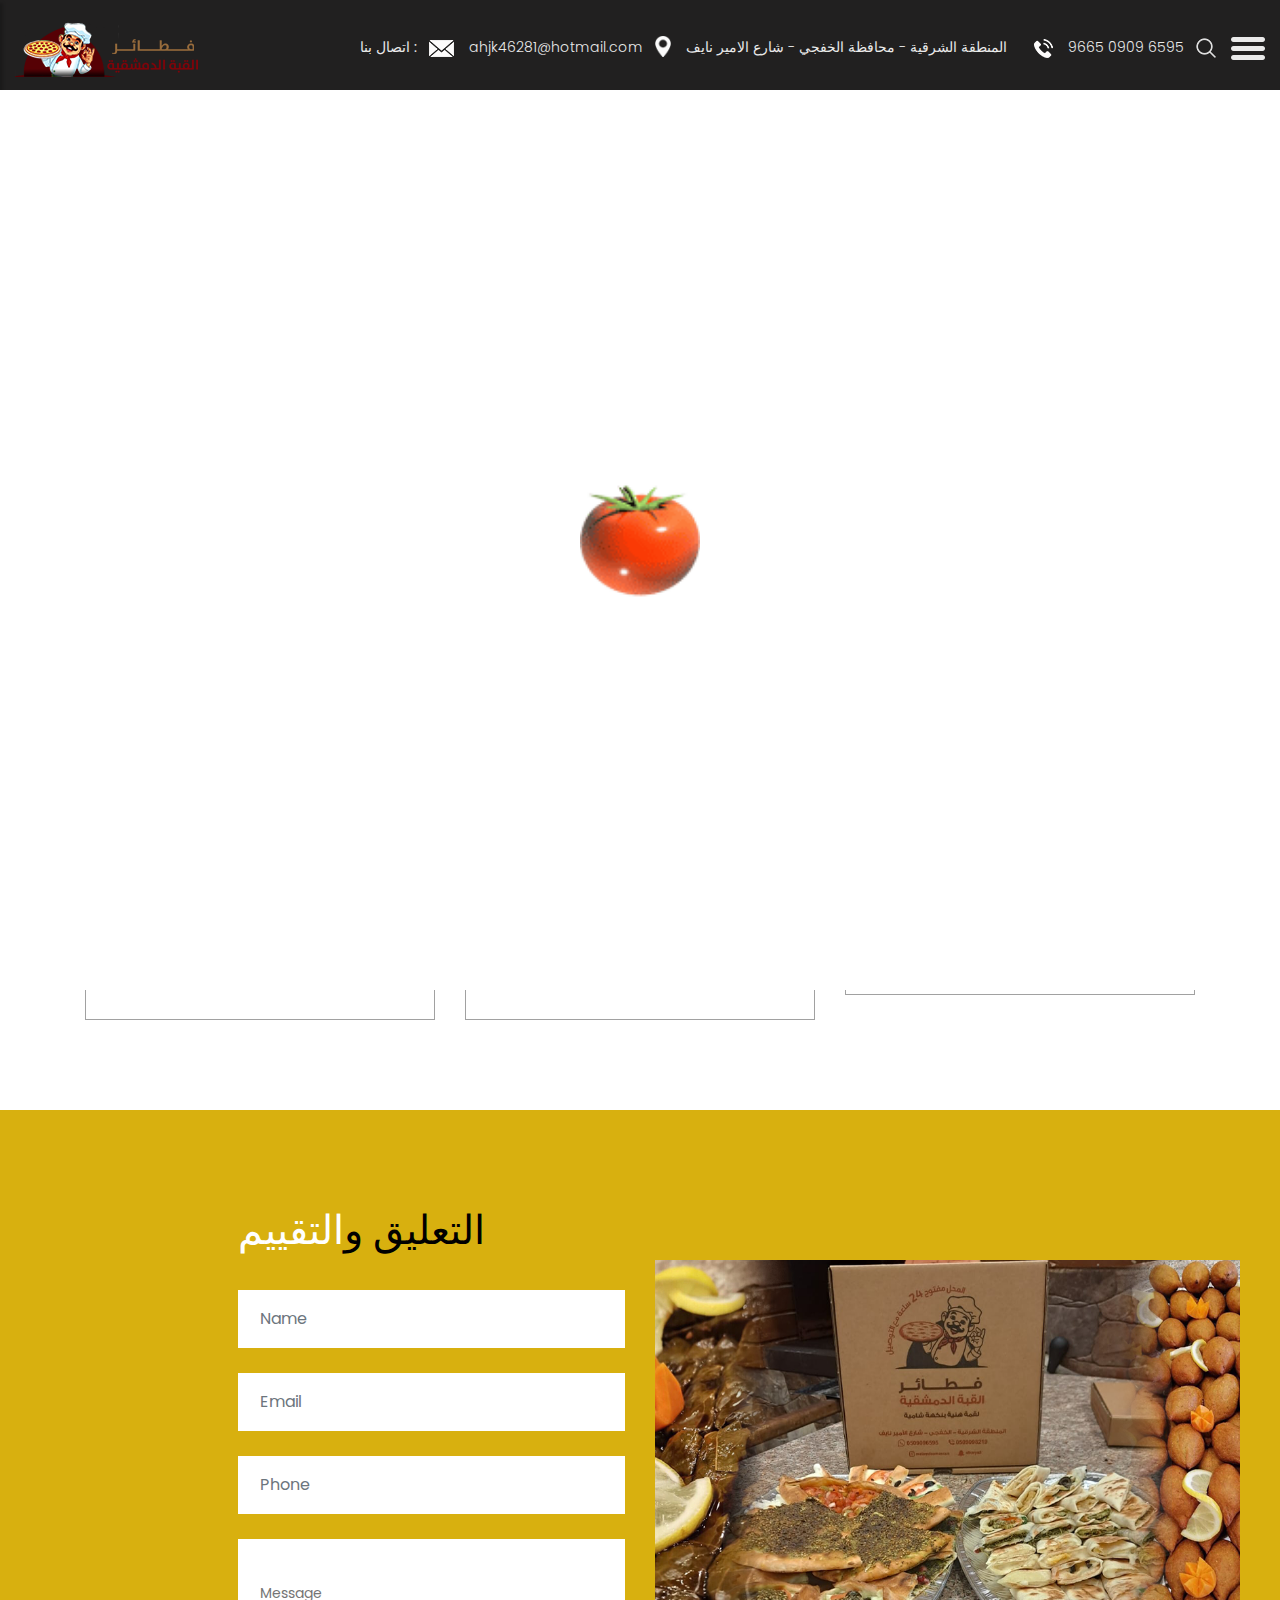
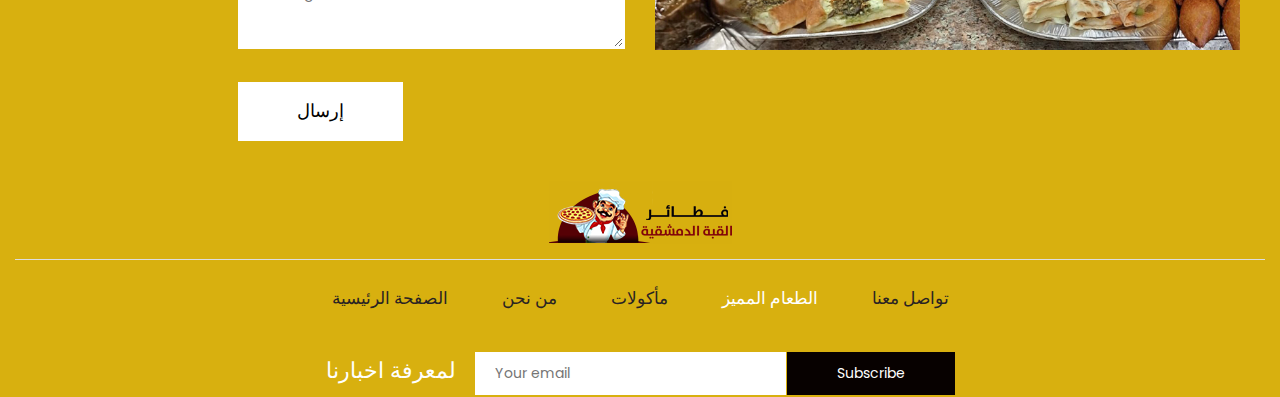
<file: blog.html>
<!DOCTYPE html>
<html lang="en">

<head>
    <!-- basic -->
    <meta charset="utf-8">
    <meta http-equiv="X-UA-Compatible" content="IE=edge">
    <!-- mobile metas -->
    <meta name="viewport" content="width=device-width, initial-scale=1">
    <meta name="viewport" content="initial-scale=1, maximum-scale=1">
    <!-- site metas -->
    <title>القـبـة الدمشـقـية - الطعام المميز</title>
    <meta name="keywords" content="">
    <meta name="description" content="">
    <meta name="author" content="">
    <!-- bootstrap css -->
    <link rel="stylesheet" href="css/bootstrap.min.css">
    <!-- owl css -->
    <link rel="stylesheet" href="css/owl.carousel.min.css">
    <!-- style css -->
    <link rel="stylesheet" href="css/style.css">
    <!-- responsive-->
    <link rel="stylesheet" href="css/responsive.css">
    <!-- awesome fontfamily -->
    <link rel="stylesheet" href="https://cdnjs.cloudflare.com/ajax/libs/font-awesome/4.7.0/css/font-awesome.min.css">
    <!--[if lt IE 9]>
      <script src="https://oss.maxcdn.com/html5shiv/3.7.3/html5shiv.min.js"></script>
      <script src="https://oss.maxcdn.com/respond/1.4.2/respond.min.js"></script><![endif]-->
</head>
<!-- body -->

<body class="main-layout blog_page">
    <!-- loader  -->
    <div class="loader_bg">
        <div class="loader"><img src="images/loading.gif" alt="" /></div>
    </div>

    <div class="wrapper">
    <!-- end loader -->

     <div class="sidebar">
            <!-- Sidebar  -->
            <nav id="sidebar">

                <div id="dismiss">
                    <i class="fa fa-arrow-left"></i>
                </div>

                <ul class="list-unstyled components">

                    <li >
                        <a href="index.html">الصفحة الرئيسية</a>
                    </li>
                    <li>
                        <a href="about.html">من نحن</a>
                    </li>
                    <li>
                        <a href="recipe.html">مأكولات</a>
                    </li>
                    <li>
                        <a href="blog.html">الطعم المميز</a>
                    </li>
                    <li>
                        <a href="https://wa.me/+966509096595" target="_blank">تواصل معنا</a>
                    </li>
                    <li>
                        <a href="https://linktr.ee/damascenedome" target="_blank" >مواقع التواصل الاجتماعي  </a>
                    </li>
                    <li>
                        <a href="https://maps.app.goo.gl/A111Tspvndd9XHWa6" target="_blank" > GPS - الوصول لمطعمنا </a>
                    </li>
                </ul>


            </nav>
        </div>

    <div id="content">
    <!-- header -->
    <header>
        <div class="container-fluid">
            <div class="row">
                <div class="col-md-3">
                    <div class="full">
                        <a class="logo" href="index.html"><img src="images/logo.png" alt="#" /></a>
                    </div>
                </div>
                <div class="col-md-9">
                    <div class="full">
                        <div class="right_header_info">
                            <ul>
                                <li>اتصال بنا :</li>
                                <li class="dinone"><img style="margin-right: 15px;" src="images/mail_icon.png" alt="#"><a href="#">ahjk46281@hotmail.com</a></li>
                                <li class="dinone"><img style="margin-right: 15px;height: 21px;position: relative;top: -2px;" src="images/location_icon.png" alt="#"><a href="https://maps.app.goo.gl/A111Tspvndd9XHWa6" target="_blank">المنطقة الشرقية - محافظة الخفجي - شارع الامير نايف</a></li>
                                <li class="dinone"> <img style="margin-right: 15px;margin-left: 15px;" src="images/phone_icon.png" alt="#"><a href="https://api.whatsapp.com/send/?phone=966509096595&text&type=phone_number&app_absent=0" target="_blank">9665 0909 6595</a></li>
                                <li><img style="margin-right: 15px;" src="images/search_icon.png" alt="#"></li>
                                    <button type="button" id="sidebarCollapse">
                                        <img src="images/menu_icon.png" alt="#">
                                    </button>
                                </li>
                            </ul>
                        </div>
                    </div>
                </div>
            </div>
        </div>
    </header>
    <!-- end header -->
<div class="yellow_bg">
   <div class="container">
            <div class="row">
               <div class="col-md-12">
                  <div class="title">
                     <h2>الطعام المميز</h2>
                  </div>
               </div>
            </div>
          </div>
</div>

<!-- blog -->
<div class="blog">
  <div class="container">
    <div class="row">
      <div class="col-md-12">
        <div class="title">
          <i><img src="images/title.png" alt="#"/></i>
          
          <span>اطعماتنا المختلفه دايما</span>
        </div>
      </div>
    </div>
    <div class="row">
      <div class="col-xl-4 col-lg-4 col-md-4 col-sm-12 mar_bottom">
        <div class="blog_box">
          <div class="blog_img_box">
            <figure><img src="images/blog_img1.png" alt="#"/>
                <span>القبة الدمشقية</span>
               </figure>
             </div>
             <strong><h3>منقوشة فاهيتا دجاج محشية الاطراف بالجبن</h3></strong>
             <p>منقوشة فاهيتا دجاج محشية الاطراف بالجبن خلطه السريه للقبة الدمشقية الكثير من التنوعات من الاكلات المختلفه </p>
           </div>
         </div>
          <div class="col-xl-4 col-lg-4 col-md-4 col-sm-12 mar_bottom">
           <div class="blog_box">
             <div class="blog_img_box">
               <figure><img src="images/blog_img2.png" alt="#"/>
                   <span>القبة الدمشقية</span>
               </figure>
             </div>
             <strong><h3>فطائر الميني للتقديم تحضر طازجة</h3></strong>
             <p>فطائر الميني للتقديم تحضر طازجة خلطه السريه للقبة الدمشقية مع الكثير من التنوعات من الاكلات المختلفه </p>
           </div>
         </div>
          <div class="col-xl-4 col-lg-4 col-md-4 col-sm-12">
           <div class="blog_box">
             <div class="blog_img_box">
               <figure><img src="images/blog_img3.png" alt="#"/>
                   <span>القبة الدمشقية</span>
               </figure>
             </div>
             <strong><h3>الصفيحة الشامية باللحم النعيمي</h3></strong>
             <p>الصفيحة الشامية باللحم النعيمي خلطه السريه للقبة الدمشقية مع الكثير من التنوعات من الاكلات المختلفه </p>
        </div>
      </div>
    </div>
  </div>
</div>
<!-- end blog -->


    <!-- footer -->
    <fooetr>
        <div class="footer">
            <div class="container-fluid">
                <div class="row">
                  <div class=" col-md-12">
                    <h2>التعليق و<strong class="white">التقييم</strong></h2>
                  </div>
                    <div class="col-xl-6 col-lg-6 col-md-6 col-sm-12">
                      
                        <form class="main_form">
                            <div class="row">
                             
                                <div class="col-xl-12 col-lg-12 col-md-12 col-sm-12">
                                    <input class="form-control" placeholder="Name" type="text" name="Name">
                                </div>
                                <div class="col-xl-12 col-lg-12 col-md-12 col-sm-12">
                                    <input class="form-control" placeholder="Email" type="text" name="Email">
                                </div>
                                <div class="col-xl-12 col-lg-12 col-md-12 col-sm-12">
                                    <input class="form-control" placeholder="Phone" type="text" name="Phone">
                                </div>
                                <div class="col-xl-12 col-lg-12 col-md-12 col-sm-12">
                                    <textarea class="textarea" placeholder="Message" type="text" name="Message"></textarea>
                                </div>
                                <div class="col-xl-12 col-lg-12 col-md-12 col-sm-12">
                                    <button class="send">إرسال</button>
                                </div>
                            </div>
                        </form>
                    </div>
                    <div class="col-xl-6 col-lg-6 col-md-6 col-sm-12">
                        <div class="img-box">
                            <figure><img src="images/img.jpg" alt="img" /></figure>
                        </div>
                    </div>
                </div>
                <div class="row">
                    <div class="col-md-12">
                        <div class="footer_logo">
                          <a href="index.html"><img src="images/logo1.jpg" alt="logo" /></a>
                        </div>
                    </div>
                    <div class="col-md-12">
                        <ul class="lik">
                            <li > <a href="index.html">الصفحة الرئيسية</a></li>
                            <li> <a href="about.html">من نحن</a></li>
                            <li> <a href="recipe.html">مأكولات</a></li>
                            <li class="active"> <a href="blog.html">الطعام المميز</a></li>
                            <li> <a href="contact.html">تواصل معنا</a></li>
                        </ul>
                    </div>
                    <div class="col-md-12">
                        <div class="new">
                            <h3>لمعرفة اخبارنا</h3>
                            <form class="newtetter">
                                <input class="tetter" placeholder="Your email" type="text" name="Your email">
                                <button class="submit">Subscribe</button>
                            </form>
                        </div>
                    </div>
                </div>
            </div>
        </div>
    </fooetr>
    <!-- end footer -->

    </div>
    </div>
    <div class="overlay"></div>
    <!-- Javascript files-->
    <script src="js/jquery.min.js"></script>
    <script src="js/popper.min.js"></script>
    <script src="js/bootstrap.bundle.min.js"></script>
    <script src="js/owl.carousel.min.js"></script>
    <script src="js/custom.js"></script>
     <script src="js/jquery.mCustomScrollbar.concat.min.js"></script>
    
     <script src="js/jquery-3.0.0.min.js"></script>
   <script type="text/javascript">
        $(document).ready(function() {
            $("#sidebar").mCustomScrollbar({
                theme: "minimal"
            });

            $('#dismiss, .overlay').on('click', function() {
                $('#sidebar').removeClass('active');
                $('.overlay').removeClass('active');
            });

            $('#sidebarCollapse').on('click', function() {
                $('#sidebar').addClass('active');
                $('.overlay').addClass('active');
                $('.collapse.in').toggleClass('in');
                $('a[aria-expanded=true]').attr('aria-expanded', 'false');
            });
        });
    </script>

</body>

</html>
</file>
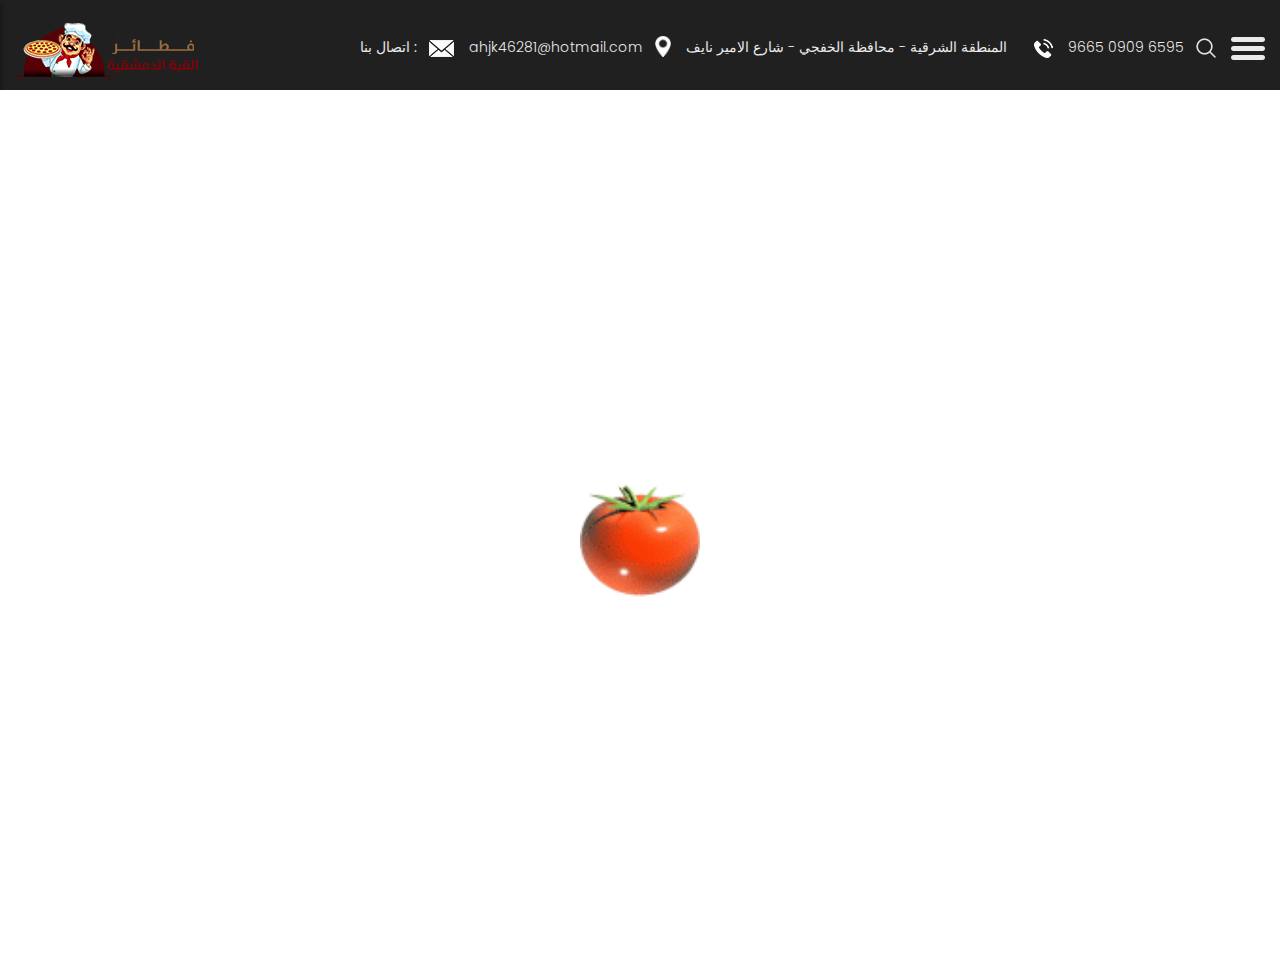
<file: contact.html>
<!DOCTYPE html>
<html lang="en">

<head>
    <!-- basic -->
    <meta charset="utf-8">
    <meta http-equiv="X-UA-Compatible" content="IE=edge">
    <!-- mobile metas -->
    <meta name="viewport" content="width=device-width, initial-scale=1">
    <meta name="viewport" content="initial-scale=1, maximum-scale=1">
    <!-- site metas -->
    <title>القـبـة الدمشـقـية - تواصل معنا</title>
    <meta name="keywords" content="">
    <meta name="description" content="">
    <meta name="author" content="">
    <!-- bootstrap css -->
    <link rel="stylesheet" href="css/bootstrap.min.css">
    <!-- owl css -->
    <link rel="stylesheet" href="css/owl.carousel.min.css">
    <!-- style css -->
    <link rel="stylesheet" href="css/style.css">
    <!-- responsive-->
    <link rel="stylesheet" href="css/responsive.css">
    <!-- awesome fontfamily -->
    <link rel="stylesheet" href="https://cdnjs.cloudflare.com/ajax/libs/font-awesome/4.7.0/css/font-awesome.min.css">
    <!--[if lt IE 9]>
      <script src="https://oss.maxcdn.com/html5shiv/3.7.3/html5shiv.min.js"></script>
      <script src="https://oss.maxcdn.com/respond/1.4.2/respond.min.js"></script><![endif]-->
</head>
<!-- body -->

<body class="main-layout Contact_page">
    <!-- loader  -->
    <div class="loader_bg">
        <div class="loader"><img src="images/loading.gif" alt="" /></div>
    </div>

    <div class="wrapper">
    <!-- end loader -->

     <div class="sidebar">
            <!-- Sidebar  -->
            <nav id="sidebar">

                <div id="dismiss">
                    <i class="fa fa-arrow-left"></i>
                </div>

                <ul class="list-unstyled components">

                    <li >
                        <a href="index.html">الصفحة الرئيسية</a>
                    </li>
                    <li>
                        <a href="about.html">من نحن</a>
                    </li>
                    <li>
                        <a href="recipe.html">مأكولات</a>
                    </li>
                    <li>
                        <a href="blog.html">الطعم المميز</a>
                    </li>
                    <li>
                        <a href="https://wa.me/+966509096595" target="_blank">تواصل معنا</a>
                    </li>
                    <li>
                        <a href="https://linktr.ee/damascenedome" target="_blank" >مواقع التواصل الاجتماعي  </a>
                    </li>
                    <li>
                        <a href="https://maps.app.goo.gl/A111Tspvndd9XHWa6" target="_blank" > GPS - الوصول لمطعمنا </a>
                    </li>
                </ul>


            </nav>
        </div>

    <div id="content">
    <!-- header -->
    <header>
        <div class="container-fluid">
            <div class="row">
                <div class="col-md-3">
                    <div class="full">
                        <a class="logo" href="index.html"><img src="images/logo.png" alt="#" /></a>
                    </div>
                </div>
                <div class="col-md-9">
                    <div class="full">
                        <div class="right_header_info">
                            <ul>
                                <li>اتصال بنا :</li>
                                <li class="dinone"><img style="margin-right: 15px;" src="images/mail_icon.png" alt="#"><a href="#">ahjk46281@hotmail.com</a></li>
                                <li class="dinone"><img style="margin-right: 15px;height: 21px;position: relative;top: -2px;" src="images/location_icon.png" alt="#"><a href="https://maps.app.goo.gl/A111Tspvndd9XHWa6" target="_blank">المنطقة الشرقية - محافظة الخفجي - شارع الامير نايف</a></li>
                                <li class="dinone"> <img style="margin-right: 15px;margin-left: 15px;" src="images/phone_icon.png" alt="#"><a href="https://api.whatsapp.com/send/?phone=966509096595&text&type=phone_number&app_absent=0" target="_blank">9665 0909 6595</a></li>
                                <li><img style="margin-right: 15px;" src="images/search_icon.png" alt="#"></li>
                                    <button type="button" id="sidebarCollapse">
                                        <img src="images/menu_icon.png" alt="#">
                                    </button>
                                </li>
                            </ul>
                        </div>
                    </div>
                </div>
            </div>
        </div>
    </header>
    <!-- end header -->
    <!-- footer -->
    <fooetr>
        <div class="footer">
            <div class="container-fluid">
                <div class="row">
                  <div class=" col-md-12">
                    <h2>التعليق و<strong class="white">التقييم</strong></h2>
                  </div>
                    <div class="col-xl-6 col-lg-6 col-md-6 col-sm-12">
                      
                        <form class="main_form">
                            <div class="row">
                             
                                <div class="col-xl-12 col-lg-12 col-md-12 col-sm-12">
                                    <input class="form-control" placeholder="Name" type="text" name="Name">
                                </div>
                                <div class="col-xl-12 col-lg-12 col-md-12 col-sm-12">
                                    <input class="form-control" placeholder="Email" type="text" name="Email">
                                </div>
                                <div class="col-xl-12 col-lg-12 col-md-12 col-sm-12">
                                    <input class="form-control" placeholder="Phone" type="text" name="Phone">
                                </div>
                                <div class="col-xl-12 col-lg-12 col-md-12 col-sm-12">
                                    <textarea class="textarea" placeholder="Message" type="text" name="Message"></textarea>
                                </div>
                                <div class="col-xl-12 col-lg-12 col-md-12 col-sm-12">
                                    <button class="send">إرسال</button>
                                </div>
                            </div>
                        </form>
                    </div>
                    <div class="col-xl-6 col-lg-6 col-md-6 col-sm-12">
                        <div class="img-box">
                            <figure><img src="images/img.jpg" alt="img" /></figure>
                        </div>
                    </div>
                </div>
                <div class="row">
                    <div class="col-md-12">
                        <div class="footer_logo">
                          <a href="index.html"><img src="images/logo1.jpg" alt="logo" /></a>
                        </div>
                    </div>
                    <div class="col-md-12">
                        <ul class="lik">
                            <li > <a href="index.html">الصفحة الرئيسية</a></li>
                            <li> <a href="about.html">من نحن</a></li>
                            <li> <a href="recipe.html">مأكولات</a></li>
                            <li> <a href="blog.html">الطعام المميز</a></li>
                            <li class="active"> <a href="contact.html">تواصل معنا</a></li>
                        </ul>
                    </div>
                    <div class="col-md-12">
                        <div class="new">
                            <h3>لمعرفة اخبارنا</h3>
                            <form class="newtetter">
                                <input class="tetter" placeholder="Your email" type="text" name="Your email">
                                <button class="submit">Subscribe</button>
                            </form>
                        </div>
                    </div>
                </div>
            </div>
        </div>
    </fooetr>
    <!-- end footer -->

    </div>
    </div>
    <div class="overlay"></div>
    <!-- Javascript files-->
    <script src="js/jquery.min.js"></script>
    <script src="js/popper.min.js"></script>
    <script src="js/bootstrap.bundle.min.js"></script>
    <script src="js/owl.carousel.min.js"></script>
    <script src="js/custom.js"></script>
     <script src="js/jquery.mCustomScrollbar.concat.min.js"></script>
    
     <script src="js/jquery-3.0.0.min.js"></script>
   <script type="text/javascript">
        $(document).ready(function() {
            $("#sidebar").mCustomScrollbar({
                theme: "minimal"
            });

            $('#dismiss, .overlay').on('click', function() {
                $('#sidebar').removeClass('active');
                $('.overlay').removeClass('active');
            });

            $('#sidebarCollapse').on('click', function() {
                $('#sidebar').addClass('active');
                $('.overlay').addClass('active');
                $('.collapse.in').toggleClass('in');
                $('a[aria-expanded=true]').attr('aria-expanded', 'false');
            });
        });
    </script>

</body>

</html>
</file>
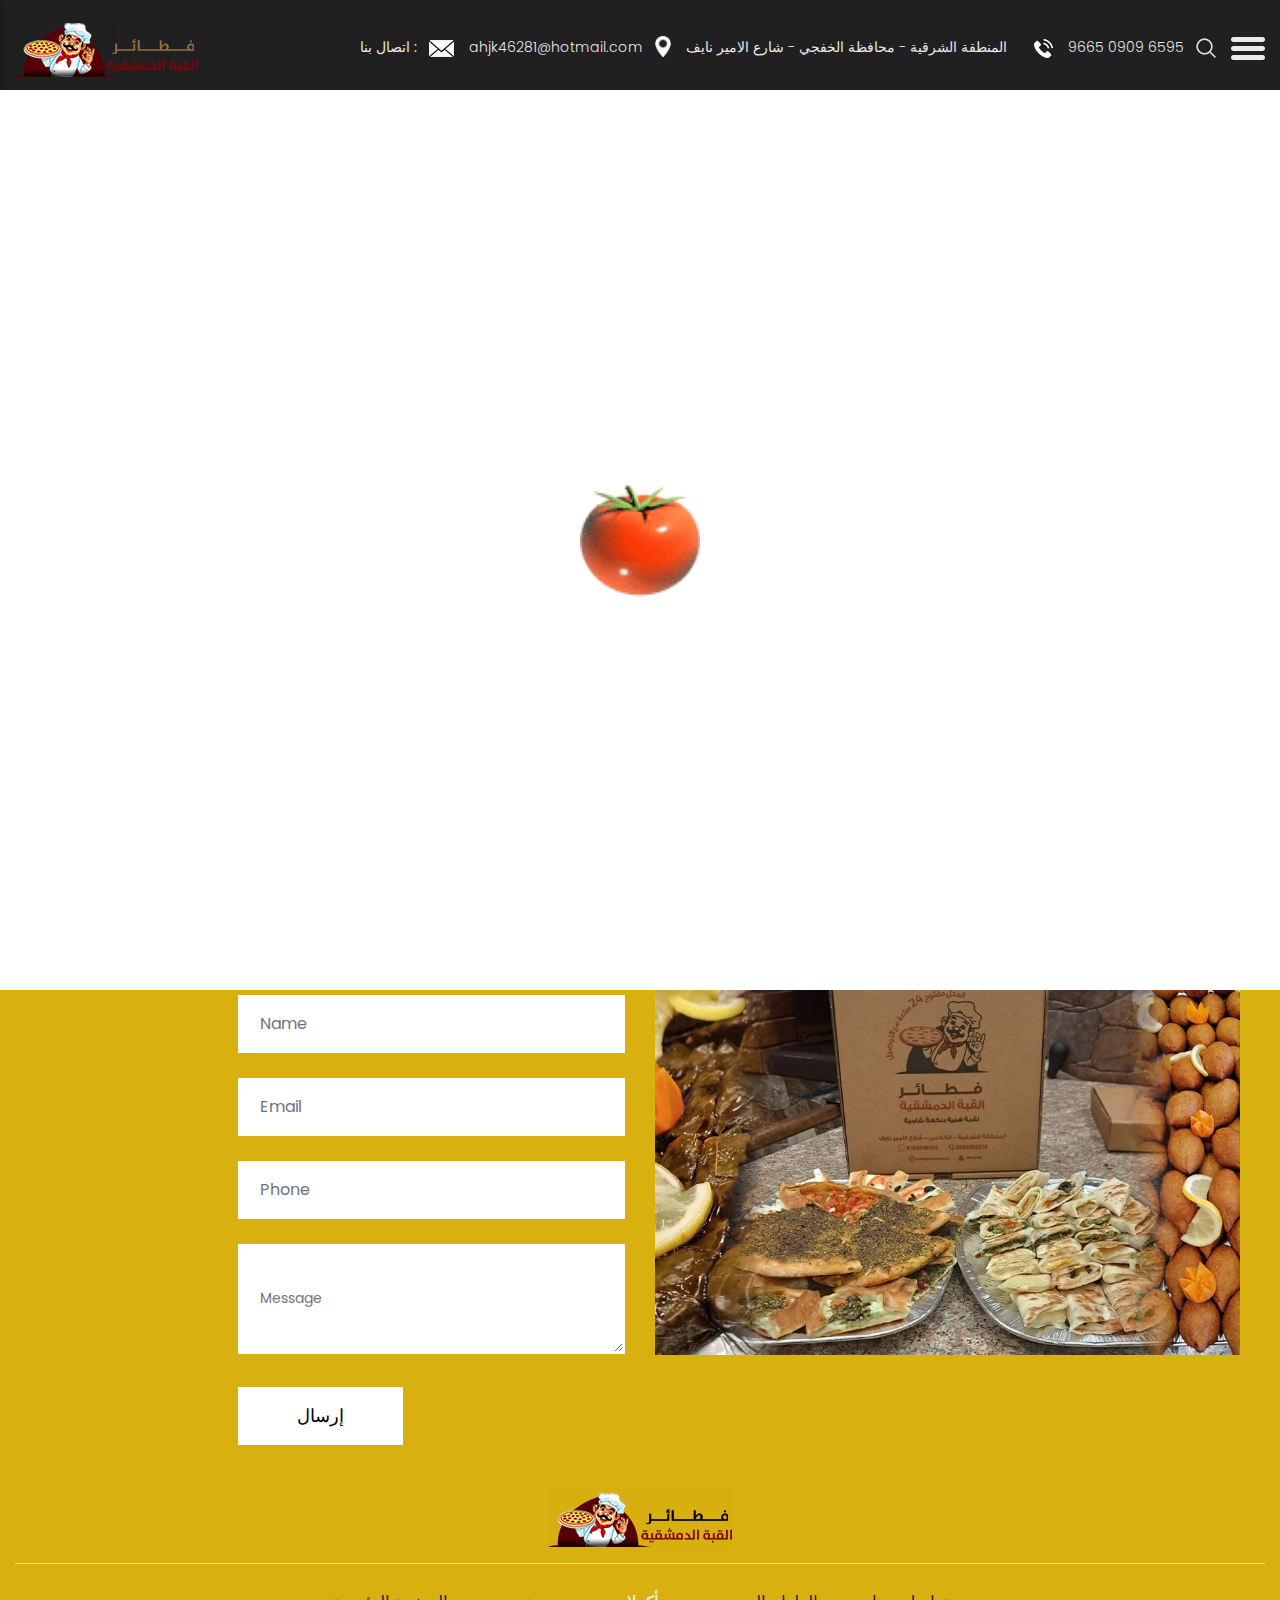
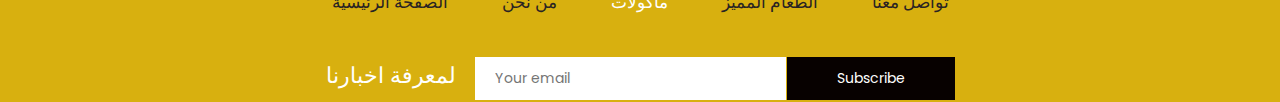
<file: recipe.html>
<!DOCTYPE html>
<html lang="en">

<head>
    <!-- basic -->
    <meta charset="utf-8">
    <meta http-equiv="X-UA-Compatible" content="IE=edge">
    <!-- mobile metas -->
    <meta name="viewport" content="width=device-width, initial-scale=1">
    <meta name="viewport" content="initial-scale=1, maximum-scale=1">
    <!-- site metas -->
    <title>القـبـة الدمشـقـية - المأكولات</title>
    <meta name="keywords" content="">
    <meta name="description" content="">
    <meta name="author" content="">
    <!-- bootstrap css -->
    <link rel="stylesheet" href="css/bootstrap.min.css">
    <!-- owl css -->
    <link rel="stylesheet" href="css/owl.carousel.min.css">
    <!-- style css -->
    <link rel="stylesheet" href="css/style.css">
    <!-- responsive-->
    <link rel="stylesheet" href="css/responsive.css">
    <!-- awesome fontfamily -->
    <link rel="stylesheet" href="https://cdnjs.cloudflare.com/ajax/libs/font-awesome/4.7.0/css/font-awesome.min.css">
    <!--[if lt IE 9]>
      <script src="https://oss.maxcdn.com/html5shiv/3.7.3/html5shiv.min.js"></script>
      <script src="https://oss.maxcdn.com/respond/1.4.2/respond.min.js"></script><![endif]-->
</head>
<!-- body -->
 
<body class="main-layout Recipes_page">
    <!-- loader  -->
    <div class="loader_bg">
        <div class="loader"><img src="images/loading.gif" alt="" /></div>
    </div>

    <div class="wrapper">
    <!-- end loader -->

     <div class="sidebar">
            <!-- Sidebar  -->
            <nav id="sidebar">

                <div id="dismiss">
                    <i class="fa fa-arrow-left"></i>
                </div>

                <ul class="list-unstyled components">

                    <li >
                        <a href="index.html">الصفحة الرئيسية</a>
                    </li>
                    <li>
                        <a href="about.html">من نحن</a>
                    </li>
                    <li>
                        <a href="recipe.html">مأكولات</a>
                    </li>
                    <li>
                        <a href="blog.html">الطعم المميز</a>
                    </li>
                    <li>
                        <a href="https://wa.me/+966509096595" target="_blank">تواصل معنا</a>
                    </li>
                    <li>
                        <a href="https://linktr.ee/damascenedome" target="_blank" >مواقع التواصل الاجتماعي  </a>
                    </li>
                    <li>
                        <a href="https://maps.app.goo.gl/A111Tspvndd9XHWa6" target="_blank" > GPS - الوصول لمطعمنا </a>
                    </li>
                </ul>


            </nav>
        </div>

    <div id="content">
    <!-- header -->
    <header>
        <div class="container-fluid">
            <div class="row">
                <div class="col-md-3">
                    <div class="full">
                        <a class="logo" href="index.html"><img src="images/logo.png" alt="#" /></a>
                    </div>
                </div>
                <div class="col-md-9">
                    <div class="full">
                        <div class="right_header_info">
                            <ul>
                                <li>اتصال بنا :</li>
                                <li class="dinone"><img style="margin-right: 15px;" src="images/mail_icon.png" alt="#"><a href="#">ahjk46281@hotmail.com</a></li>
                                <li class="dinone"><img style="margin-right: 15px;height: 21px;position: relative;top: -2px;" src="images/location_icon.png" alt="#"><a href="https://maps.app.goo.gl/A111Tspvndd9XHWa6" target="_blank">المنطقة الشرقية - محافظة الخفجي - شارع الامير نايف</a></li>
                                <li class="dinone"> <img style="margin-right: 15px;margin-left: 15px;" src="images/phone_icon.png" alt="#"><a href="https://wa.me/+966509096595" target="_blank">9665 0909 6595</a></li>
                                <li><img style="margin-right: 15px;" src="images/search_icon.png" alt="#"></li>
                                    <button type="button" id="sidebarCollapse">
                                        <img src="images/menu_icon.png" alt="#">
                                    </button>
                                </li>
                            </ul>
                        </div>
                    </div>
                </div>
            </div>
        </div>
    </header>
    <!-- end header -->
    
    <div class="yellow_bg">
   <div class="container">
            <div class="row">
               <div class="col-md-12">
                  <div class="title">
                     <h2>المأكولات</h2>
                    
                  </div>
               </div>
            </div>
          </div>
</div>
    <!-- section -->
    <section class="resip_section">
        <div class="container">
            <div class="row">
               
                <div class="col-md-12">
            <div class="owl-carousel owl-theme">

                <div class="item">
                    <div class="product_blog_img">
                        <a href="https://wa.me/+966509096595" target="_blank"><img src="images/rs1.png" alt="#" /></a>
                    </div>
                    <div class="product_blog_cont">
                        <h3>الكبة الشامية</h3>
                        <h4><span class="theme_color"><!-- $</span>20 --></h4>
                    </div>
                </div>
                <div class="item">
                    <div class="product_blog_img">
                        <a href="https://wa.me/+966509096595" target="_blank"><img src="images/rs2.png" alt="#" /></a>
                    </div>
                    <div class="product_blog_cont">
                        <h3>ورق عنب</h3>
                        <h4><span class="theme_color"><!-- $</span>20 --></h4>
                    </div>
                </div>
                <div class="item">
                    <div class="product_blog_img">
                        <a href="https://wa.me/+966509096595" target="_blank"><img src="images/rs3.png" alt="#" /></a>
                    </div>
                    <div class="product_blog_cont">
                        <h3>شاميات</h3>
                        <h4><span class="theme_color"><!-- $</span>20 --></h4>
                    </div>
                </div>
                <div class="item">
                    <div class="product_blog_img">
                        <a href="https://wa.me/+966509096595" target="_blank"><img src="images/rs4.png" alt="#" /></a>
                    </div>
                    <div class="product_blog_cont">
                        <h3>فطائر القبة الدمشقية</h3>
                        <h4><span class="theme_color"><!-- $</span>20 --></h4>
                    </div>
                </div>
                <div class="item">
                    <div class="product_blog_img">
                        <a href="https://wa.me/+966509096595" target="_blank"><img src="images/rs5.png" alt="#" /></a>
                    </div>
                    <div class="product_blog_cont">
                        <h3>فطيرة الفلافل <br>و منقوشة الزعتر</h3>
                        <h4><span class="theme_color"><!-- $</span>20 --></h4>
                    </div>
                </div>
                <div class="item">
                    <div class="product_blog_img">
                        <a href="https://wa.me/+966509096595" target="_blank"><img src="images/rs1.png" alt="#" /></a>
                    </div>
                    <div class="product_blog_cont">
                        <h3>الكبة الشامية</h3>
                        <h4><span class="theme_color"><!-- $</span>20 --></h4>
                    </div>
                </div>
                <div class="item">
                    <div class="product_blog_img">
                        <a href="https://wa.me/+966509096595" target="_blank"><img src="images/rs2.png" alt="#" /></a>
                    </div>
                    <div class="product_blog_cont">
                        <h3>ورق عنب</h3>
                        <h4><span class="theme_color"><!-- $</span>20 --></h4>
                    </div>
                </div>
                <div class="item">
                    <div class="product_blog_img">
                        <a href="https://wa.me/+966509096595" target="_blank"><img src="images/rs3.png" alt="#" /></a>
                    </div>
                    <div class="product_blog_cont">
                        <h3>شاميات</h3>
                        <h4><span class="theme_color"><!-- $</span>20 --></h4>
                    </div>
                </div>
                <div class="item">
                    <div class="product_blog_img">
                        <a href="https://wa.me/+966509096595" target="_blank"><img src="images/rs4.png" alt="#" /></a>
                    </div>
                    <div class="product_blog_cont">
                        <h3>فطائر القبة الدمشقية</h3>
                        <h4><span class="theme_color"><!-- $</span>20 --></h4>
                    </div>
                </div>
                <div class="item">
                    <div class="product_blog_img">
                        <a href="https://wa.me/+966509096595" target="_blank"><img src="images/rs5.png" alt="#" /></a>
                    </div>
                    <div class="product_blog_cont">
                        <h3>فطيرة الفلافل <br>و منقوشة الزعتر</h3>
                        <h4><span class="theme_color"><!-- $</span>20 --></h4>
                    </div>
                </div>

            </div>
        </div>
            </div>
        </div>
    </section>


    <!-- footer -->
    <fooetr>
        <div class="footer">
            <div class="container-fluid">
                <div class="row">
                  <div class=" col-md-12">
                    <h2>التعليق و<strong class="white">التقييم</strong></h2>
                  </div>
                    <div class="col-xl-6 col-lg-6 col-md-6 col-sm-12">
                      
                        <form class="main_form">
                            <div class="row">
                             
                                <div class="col-xl-12 col-lg-12 col-md-12 col-sm-12">
                                    <input class="form-control" placeholder="Name" type="text" name="Name">
                                </div>
                                <div class="col-xl-12 col-lg-12 col-md-12 col-sm-12">
                                    <input class="form-control" placeholder="Email" type="text" name="Email">
                                </div>
                                <div class="col-xl-12 col-lg-12 col-md-12 col-sm-12">
                                    <input class="form-control" placeholder="Phone" type="text" name="Phone">
                                </div>
                                <div class="col-xl-12 col-lg-12 col-md-12 col-sm-12">
                                    <textarea class="textarea" placeholder="Message" type="text" name="Message"></textarea>
                                </div>
                                <div class="col-xl-12 col-lg-12 col-md-12 col-sm-12">
                                    <button class="send">إرسال</button>
                                </div>
                            </div>
                        </form>
                    </div>
                    <div class="col-xl-6 col-lg-6 col-md-6 col-sm-12">
                        <div class="img-box">
                            <figure><img src="images/img.jpg" alt="img" /></figure>
                        </div>
                    </div>
                </div>
                <div class="row">
                    <div class="col-md-12">
                        <div class="footer_logo">
                          <a href="index.html"><img src="images/logo1.jpg" alt="logo" /></a>
                        </div>
                    </div>
                    <div class="col-md-12">
                        <ul class="lik">
                            <li > <a href="index.html">الصفحة الرئيسية</a></li>
                            <li> <a href="about.html">من نحن</a></li>
                            <li class="active"> <a href="recipe.html">مأكولات</a></li>
                            <li> <a href="blog.html">الطعام المميز</a></li>
                            <li> <a href="contact.html">تواصل معنا</a></li>
                        </ul>
                    </div>
                    <div class="col-md-12">
                        <div class="new">
                            <h3>لمعرفة اخبارنا</h3>
                            <form class="newtetter">
                                <input class="tetter" placeholder="Your email" type="text" name="Your email">
                                <button class="submit">Subscribe</button>
                            </form>
                        </div>
                    </div>
                </div>
            </div>
        </div>
    </fooetr>
    <!-- end footer -->

    </div>
    </div>
    <div class="overlay"></div>
    <!-- Javascript files-->
    <script src="js/jquery.min.js"></script>
    <script src="js/popper.min.js"></script>
    <script src="js/bootstrap.bundle.min.js"></script>
    <script src="js/owl.carousel.min.js"></script>
    <script src="js/custom.js"></script>
     <script src="js/jquery.mCustomScrollbar.concat.min.js"></script>
    
     <script src="js/jquery-3.0.0.min.js"></script>
   <script type="text/javascript">
        $(document).ready(function() {
            $("#sidebar").mCustomScrollbar({
                theme: "minimal"
            });

            $('#dismiss, .overlay').on('click', function() {
                $('#sidebar').removeClass('active');
                $('.overlay').removeClass('active');
            });

            $('#sidebarCollapse').on('click', function() {
                $('#sidebar').addClass('active');
                $('.overlay').addClass('active');
                $('.collapse.in').toggleClass('in');
                $('a[aria-expanded=true]').attr('aria-expanded', 'false');
            });
        });
    </script>

<script>
         $(document).ready(function() {
           var owl = $('.owl-carousel');
           owl.owlCarousel({
             margin: 10,
             nav: true,
             loop: true,
             responsive: {
               0: {
                 items: 1
               },
               600: {
                 items: 2
               },
               1000: {
                 items: 5
               }
             }
           })
         })
      </script>

</body>

</html>
</file>
<file: css/style.css>
/*--------------------------------------------------------------------- File Name: style.css ---------------------------------------------------------------------*/
/*--------------------------------------------------------------------- import Fonts ---------------------------------------------------------------------*/
 @import url('https://fonts.googleapis.com/css?family=Rajdhani:300,400,500,600,700');
 @import url('https://fonts.googleapis.com/css?family=Poppins:100,100i,200,200i,300,300i,400,400i,500,500i,600,600i,700,700i,800,800i,900,900i');
 @import url('https://fonts.googleapis.com/css?family=Raleway:100,100i,200,200i,300,300i,400,400i,500,500i,600,600i,700,700i,800,800i,900,900i');
/*--------------------------------------------------------------------- basic ---------------------------------------------------------------------*/
 body {
     color: #666666;
     font-size: 14px;
     font-family: 'poppins', sans-serif;
     line-height: 1.80857;
     font-weight: normal;
}
 a {
     color: #1f1f1f;
     text-decoration: none !important;
     outline: none !important;
     -webkit-transition: all .3s ease-in-out;
     -moz-transition: all .3s ease-in-out;
     -ms-transition: all .3s ease-in-out;
     -o-transition: all .3s ease-in-out;
     transition: all .3s ease-in-out;
}
 h1, h2, h3, h4, h5, h6 {
     letter-spacing: 0;
     font-weight: normal;
     position: relative;
     padding: 0 0 10px 0;
     font-weight: normal;
     line-height: normal;
     color: #111111;
     margin: 0 
}
 h1 {
     font-size: 24px 
}
 h2 {
     font-size: 22px 
}
 h3 {
     font-size: 18px 
}
 h4 {
     font-size: 16px 
}
 h5 {
     font-size: 14px 
}
 h6 {
     font-size: 13px 
}
 *, *::after, *::before {
     -webkit-box-sizing: border-box;
     -moz-box-sizing: border-box;
     box-sizing: border-box;
}
 h1 a, h2 a, h3 a, h4 a, h5 a, h6 a {
     color: #212121;
     text-decoration: none!important;
     opacity: 1 
}
 button:focus {
     outline: none;
}
 ul, li, ol {
     margin: 0px;
     padding: 0px;
     list-style: none;
}
 a {
     color: #222222;
     text-decoration: none;
     outline: none !important;
}
 a, .btn {
     text-decoration: none !important;
     outline: none !important;
     -webkit-transition: all .3s ease-in-out;
     -moz-transition: all .3s ease-in-out;
     -ms-transition: all .3s ease-in-out;
     -o-transition: all .3s ease-in-out;
     transition: all .3s ease-in-out;
}
 img {
     max-width: 100%;
     height: auto;
}
 :focus {
     outline: 0;
}
 .btn-custom {
     margin-top: 20px;
     background-color: transparent !important;
     border: 2px solid #ddd;
     padding: 12px 40px;
     font-size: 16px;
}
 .lead {
     font-size: 18px;
     line-height: 30px;
     color: #767676;
     margin: 0;
     padding: 0;
}
 .form-control:focus {
     border-color: #ffffff !important;
     box-shadow: 0 0 0 .2rem rgba(255, 255, 255, .25);
}
 .navbar-form input {
     border: none !important;
}
 .badge {
     font-weight: 500;
}
 blockquote {
     margin: 20px 0 20px;
     padding: 30px;
}
 button {
     border: 0;
     margin: 0;
     padding: 0;
     cursor: pointer;
}
 .full {
     float: left;
     width: 100%;
}
 .layout_padding {
     padding-top: 90px;
     padding-bottom: 90px;
}
 .layout_padding_2 {
     padding-top: 75px;
     padding-bottom: 75px;
}
 .light_silver {
     background: #f9f9f9;
}
 .theme_bg {
     background: #38c8a8;
}
 .margin_top_30 {
     margin-top: 30px !important;
}
 .full {
     width: 100%;
     float: left;
     margin: 0;
     padding: 0;
}
/**-- heading section --**/
 .main_heading {
     text-align: center;
     display: flex;
     justify-content: center;
     position: relative;
     margin-bottom: 50px;
}
 .main_heading h2 {
     padding: 0;
     font-size: 48px;
     line-height: 60px;
     font-weight: 400;
     position: relative;
     letter-spacing: -0.5px;
     color: #114c7d;
     border-left: solid #38c8a8 10px;
     padding-left: 15px;
}
 .main_heading h2 strong {
     background: #38c8a8;
     color: #fff;
     font-weight: 600;
     padding: 0 15px;
     line-height: 68px;
}
 .white_heading_main h2 {
     color: #fff;
}
 .small_main_heading {
     margin-top: 25px;
     float: left;
     width: 100%;
     border-bottom: solid rgba(0, 0, 0, 0.07) 1px;
     margin-bottom: 25px;
}
 .small_main_heading h2 {
     padding: 2px 0 20px 0;
     color: #114c7d;
     font-weight: 400;
     font-size: 28px;
     background-image: url('../images/fevicon.png');
     background-repeat: no-repeat;
     padding-left: 55px;
     letter-spacing: -0.5px;
}
 .small_main_heading h2 strong {
     color: #38c8a8;
     font-weight: 600;
}
 .main_bt {
     background: #38c8a8;
     color: #fff;
     padding: 8px 25px 8px 20px;
     float: left;
     font-size: 15px;
     font-weight: 300;
     border-left: solid #114c7d 5px;
     border-radius: 0;
}
 a.readmore_bt {
     color: #fff;
     font-weight: 300;
     text-decoration: underline !important;
}
 .main_bt:hover, .main_bt:focus {
     background: #114c7d;
     border-left: solid #38c8a8 5px;
     color: #fff;
}
 .margin_top_50 {
     margin-top: 50px;
}
 .margin_bottom_30_all {
     margin-bottom: 30px;
}
 .text_align_center {
     text-align: center;
}
/*---------------------------- preloader area ----------------------------*/
 .loader_bg {
     position: fixed;
     z-index: 9999999;
     background: #fff;
     width: 100%;
     height: 100%;
}
 .loader {
     height: 100%;
     width: 100%;
     position: absolute;
     left: 0;
     top: 0;
     display: flex;
     justify-content: center;
     align-items: center;
}
 .loader img {
     width: 120px;
}
/*--------------------------------------------------------------------- header ---------------------------------------------------------------------*/
 header {
     min-height: 90px;
     background: #212020;
     padding: 15px 0;
     position: fixed;
     width: 100%;
     top: 0;
     left: 0;
     z-index: 998;
}
 header .container-fluid {
     max-width: 1850px;
}
 .right_header_info {
     width: 100%;
     float: left;
     padding: 20px 0 0;
}
 .right_header_info ul {
     list-style: none;
     padding: 0;
     margin: 0;
     float: right;
}
 .right_header_info ul li {
     display: inline;
     font-size: 16px;
     margin-left: 45px;
     color: #eaeaea;
     font-weight: 400;
     float: left;
}
 .right_header_info ul li a {
     color: #eaeaea;
     font-weight: 300;
}
 .button_user a {
     float: left;
     min-width: 75px;
     height: 35px;
     text-align: center;
     line-height: 35px;
     position: relative;
     top: -3px;
     padding: 0 15px;
     margin: 0 2px;
}
 .button_user a {
     float: left;
     min-width: 75px;
     height: 40px;
     text-align: center;
     line-height: 38px;
     position: relative;
     top: -7px;
     padding: 0 15px;
     margin: 0 2px;
     border: solid #eaeaea 1px;
}
 .button_user a:hover, .button_user a:focus, .button_user a.active {
     background: #e3d105;
     color: #fff;
     border-color: #e3d105;
     color: #222;
}
 #sidebarCollapse {
     background: transparent;
}
 .slider_section {
     background: #212020;
     min-height: 100vh;
     padding-top: 93px;
}
/** slider section **/
 #main_slider {
     padding: 10px 0 30px;
}
 .slider_section .container {
     width: 100%;
     max-width: 1920px;
}
 .vert .carousel-item-next.carousel-item-left, .vert .carousel-item-prev.carousel-item-right {
     -webkit-transform: translate3d(0, 0, 0);
     transform: translate3d(0, 0, 0);
}
 .vert .carousel-item-next, .vert .active.carousel-item-right {
     -webkit-transform: translate3d(0, 100%, 0);
     transform: translate3d(0, 100% 0);
}
 .vert .carousel-item-prev, .vert .active.carousel-item-left {
     -webkit-transform: translate3d(0,-100%, 0);
     transform: translate3d(0,-100%, 0);
}
 .slider_cont {
     padding-left: 190px;
     float: left;
     margin: 100px 0 0;
}
 .slider_cont h3 {
     font-size: 70px;
     font-weight: 600;
     color: #fff;
     line-height: 70px;
     letter-spacing: -2px;
}
 .slider_cont p {
     font-size: 18px;
     color: #999;
     line-height: normal;
     font-weight: 300;
     margin-top: 15px;
     margin-bottom: 10px;
     padding-right: 30px;
}
 #main_slider .carousel-control-prev, #main_slider .carousel-control-next {
     width: 65px;
     height: 65px;
     background: #e1e0e0;
     opacity: 1;
     font-size: 30px;
     color: #212020;
     border-radius: 100%;
}
 #main_slider a.carousel-control-prev {
     position: absolute;
     left: 50px;
     top: 39%;
}
 #main_slider a.carousel-control-next {
     position: absolute;
     left: 50px;
     top: 52%;
}
 .main_bt_border {
     color: #fff;
     font-size: 18px;
     font-weight: 300;
     min-width: 150px;
     border: solid #fff 1px;
     float: left;
     text-align: center;
     min-height: 50px;
     line-height: 50px;
     margin-top: 20px;
}
 .main_bt_border:hover, .main_bt_border:focus {
     background: #e3d105;
     border-color: #e3d105;
     color: #222;
}
 .theme_color {
     color: #f8c90d !important;
}
.resip_section {
    background: #212020;
    margin-top: 0;
    padding: 60px 0px 50px 0px;
    border-top: solid rgba(255,255,255,.1) 1px;
    box-shadow: inset 0 10px 30px -16px #000;
}
 .ourheading h2 {
    font-size: 45px;
     font-weight: 500;
     line-height: 40px;
     color: #fff;
     padding-bottom: 38px;
}
 .product_blog_cont {
     text-align: center;
     padding-top: 20px;
}
 .product_blog_cont h3 {
     color: #fff;
     font-size: 22px;
     font-weight: 400;
     text-align: center;
}
 .product_blog_cont h4 {
     color: #fff;
     font-size: 18px;
}
 .bgbg {
    font-size: 33px !important;
}
 .carousel-control-prev:focus, .carousel-control-prev:hover {
    background: #e3d105;
     color: #000;
}
 .carousel-control-prev {
     left: -160px;
     color: #000;
     opacity: 1;
     width: 55px;
     height:55px;
     background: #fff;
     top: 35%;
}
 .carousel-control-next:focus, .carousel-control-next:hover {
    background: #e3d105;
     color: #000;
}
 .carousel-control-next {
     right: -160px;
     color: #000;
     opacity: 1;
     width: 55px;
     height:55px;
     background: #fff;
     top: 35%;
}
 .owl-prev span {
     display: none;
}
 .owl-prev {
     width: 50px;
     height: 45px;
     background: url(../images/icon.jpg) !important;
     float: left;
     opacity: 1;
     color: #000;
}
 .owl-next {
     width: 50px;
     height: 45px;
     background: url(../images/-2.jpg) !important;
     float: right;
     opacity: 1;
     color: #000;
}
 .owl-next:hover{
    background: #e3d105;
     color: #000;
}
 .owl-dots {
     display: none;
}
 .owl-next span {
     display: none;
}
/** about **/
 .about {
    padding-top: 90px;
}
 .about .about_box {
    background: #191918;
     padding: 55px 40px;
}
 .about .about_box h3 {
     font-size: 30px;
     line-height: 28px;
     color: #fff;
     font-weight: 500;
     padding: 0;
     text-align: right;
}
 .about .about_box p {
     color: #ffff;
     font-size: 17px;
     line-height: 28px;
     padding: 30px 0px;
     font-weight: 400;
     text-align: right;
}
 .about .about_box a {
     color: #fff;
     font-size: 22px;
     line-height: 29px;
     text-align: right;
}
 .about .about_box a:hover {
     color: #e7bb0b;
}
 .about .about_img {
     height: 100%;
     background: #d8b00f;
     margin-top: 90px;
}
 .about .about_img figure {
     margin: 0;
     margin-right: 0px;
     padding: 92px 0px 0px 60px;
     margin-right: -64px;
}
/** end about **/
/** blog **/
 .blog {
    padding-top: 180px;
}
 .title {
    text-align: center;
     padding-bottom: 60px;
}
 .title h2 {
    font-size: 45px;
     font-weight: 500;
     line-height: 40px;
     color: #191918;
     padding: 20px 0px;
}
 .title span {
    color: #191918;
     font-size: 17px;
     line-height: 20px;
     display: block;
}
 .blog .blog_box {
    border:#a1a1a1 solid 1px;
     background: #fff;
}
 .blog .blog_box .blog_img_box {
    background: #fff;
     box-shadow: #ddd 0px 3px 3px 0px;
}
 .blog .blog_box .blog_img_box figure {
    margin:0;
     position: relative;
}
 .blog_img_box figure img {
    width: 100%;
}
 .blog .blog_box .blog_img_box figure span {
     background: #000;
     top: 0;
     text-align: center;
     padding: 7px 10px;
     color: #fff;
     right: 0;
     left: 0;
     position: absolute;
     width: 100px;
}
 .blog .blog_box h3 {
     color: #373535;
     font-size: 22px;
     line-height: 25px;
     font-weight: 500;
     padding: 0px 20px;
     padding-top: 30px;
     padding-bottom: 15px;
     text-align: right;
}
 .blog .blog_box p {
     color: #525050;
     font-size: 17px;
     line-height: 28px;
     padding: 0px 20px;
     padding-bottom:28px;
}
/** end blog **/
/** Our Client **/
 .Client {
     padding-top:90px;
}
 .Client .title h2 {
     font-size: 45px;
     font-weight: 500;
     line-height: 40px;
     color: #191918;
     padding: 20px 0px;
     padding-bottom: 0px;
}
 .Client .Client_box {
     background: #212020;
     border-radius: 20px;
     text-align: center;
     padding: 65px 50px;
}
 .Client .Client_box h3 {
     color: #fff;
     font-size: 30px;
     line-height: 28px;
     padding: 25px 0px;
     padding-top: 32px;
}
 .Client .Client_box p {
     color: #fff;
     font-size: 17px;
     line-height:28px;
     font-weight: 400;
}
 .Client .Client_box i {
     padding-top: 20px;
     display: inline-block;
}
/** end Our Client **/
/*--------------------------------------------------------------------- footer ---------------------------------------------------------------------*/
 .footer {
     background: #d8b00f;
     padding-top:90px;
     margin-top: 90px;
}
 .footer h2 {
     color: #000;
     font-size: 40px;
     font-weight: 500;
     padding-left: 223px;
     padding-bottom: 0px;
}
 .white {
     color: #fff;
     font-weight: 500;
}
 .main_form {
     padding-top: 30px;
     padding-left: 223px;
}
 .form-control {
     border: #fff solid 2px;
     border-radius: inherit;
     margin-bottom: 25px;
     padding: 15px 20px;
     font-family: poppins;
}
 .form-control:focus {
     box-shadow: inherit;
     border: #fff solid 2px !important;
}
 .textarea {
     font-family: poppins;
     border: #fff solid 2px;
     margin-bottom: 25px;
     padding: 15px 20px;
     width: 100%;
     padding-top: 40px;
}
 .send {
     font-family: poppins;
     float: left;
     margin: 0 auto;
     display: block;
     background: #fff;
     color: #000;
     max-width: 165px;
     padding: 13px 0px;
     width: 100%;
     font-size: 18px;
}
 .send:hover {
     background: #000;
     color: #fff;
}
 .footer .img-box {
     padding-right: 25px;
}
 .footer_logo {
     margin-top: 40px;
     text-align: center;
     border-bottom: #ddd solid 1px;
     padding-bottom: 15px;
     margin-bottom: 15px;
}
 ul.lik {
    text-align: center;
     margin-top: 10px;
}
 ul.lik li {
    display: inline-block;
}
 ul.lik li a {
     color: #292323;
     font-size: 17px;
     line-height: 27px;
     padding: 0px 25px;
     font-weight: 500;
}
 ul.lik li a:hover {
     color: #fff;
}
 ul.lik li.active a {
    color: #fff;
}
 .new {
    text-align: center;
     margin-top: 40px;
}
 .new h3 {
    color: #fff;
     font-size:22px;
     font-weight: 500;
     display:inline-block;
     padding-right: 15px;
}
 .newtt p {
    color: #fff;
     text-align: center;
     margin-top: 35px;
}
 .newtetter {
    display: inline-block;
}
 .newtetter .tetter {
     padding: 9px 20px;
     border-radius: inherit;
     border: indianred
}
 .submit {
     background: #070100;
     margin-left: -3px;
     padding: 9px 50px;
     color: #fff;
}
 .submit:hover {
    background: #ddd;
     color: #000;
}
 .footer .img-box figure {
    margin: 0px;
}
 .footer .img-box figure img {
    width: 100%;
}
 .owl-dot {
     background: #15cfe5 !important;
     width: 25px;
     height: 25px;
     margin-bottom: 25px !important;
     border-radius: 25px;
     margin: 0px 5px;
     margin-bottom: 0px;
}
/* --------------------------------------------------- SIDEBAR STYLE ----------------------------------------------------- */
 #sidebar {
     width: 280px;
     position: fixed;
     top: 0;
     left: -280px;
     height: 100vh;
     z-index: 999;
     background: #fff;
     color: #fff;
     transition: all 0.3s;
     overflow-y: scroll;
     box-shadow: 3px 3px 3px rgba(0, 0, 0, 0.2);
}
 #sidebar.active {
     left: 0;
}
 #dismiss {
     width: 35px;
     height: 35px;
     line-height: 34px;
     text-align: center;
     background: #111;
     position: absolute;
     top: 10px;
     right: 10px;
     cursor: pointer;
     -webkit-transition: all 0.3s;
     -o-transition: all 0.3s;
     transition: all 0.3s;
}
 #dismiss:hover {
     background: #111;
     color: #fff;
}
 .overlay {
     display: none;
     position: fixed;
     width: 100vw;
     height: 100vh;
     background: rgba(0, 0, 0, 0.7);
     z-index: 998;
     opacity: 0;
     transition: all 0.5s ease-in-out;
}
 .overlay.active {
     display: block;
     opacity: 1;
}
 #sidebarCollapse {
     background: transparent;
     padding: 0;
     border: none;
}
 #sidebar .sidebar-header {
     padding: 20px;
     background: #6d7fcc;
}
 #sidebar ul.components {
     padding: 55px 0;
}
 #sidebar ul p {
     color: #fff;
     padding: 10px;
}
 #sidebar ul li a {
     padding: 10px 25px;
     font-size: 1.3em;
     display: block;
     font-weight: 300;
}
 #sidebar ul li a:hover {
     color: #fff;
     background: #d8b00f;
}
 #sidebar ul li.active > a, a[aria-expanded="true"] {
     color: #fff;
     background: #d8b00f;
}
 a[data-toggle="collapse"] {
     position: relative;
}
 .dropdown-toggle::after {
     display: block;
     position: absolute;
     top: 50%;
     right: 20px;
     transform: translateY(-50%);
}
 ul ul a {
     font-size: 0.9em !important;
     padding-left: 30px !important;
     background: #6d7fcc;
}
 ul.CTAs {
     padding: 20px;
}
 ul.CTAs a {
     text-align: center;
     font-size: 0.9em !important;
     display: block;
     border-radius: 5px;
     margin-bottom: 5px;
}
 a.download {
     background: #fff;
     color: #7386D5;
}
 a.article, a.article:hover {
     background: #6d7fcc !important;
     color: #fff !important;
}
/*--------------------------------------------------------------------- ener page css ---------------------------------------------------------------------*/
 .bg_bg {
    background: url(../images/bg.jpg);
}
 .yellow_bg .title h2 {
     font-weight: bold;
     color: #fff;
     font-weight: 500;
}
 .yellow_bg {
     background-color: #e3d105;
     padding: 40px 0px;
     margin-top: 90px;
}
 .yellow_bg .title {
     padding-bottom: 0px;
     text-align: center;
}
 .about_page .about span {
    padding-top: 15px;
}
 .about_page .footer {
    margin-top: 180px;
}
 .blog_page .blog {
    padding-top: 90px;
}
 .blog_page .blog span {
    padding-top: 15px;
}
 .yellow_bg .title h2 {
     font-weight: bold;
     color: #fff;
     font-weight: 500;
}
</file>
<file: css/responsive.css>
/*--------------------------------------------------------------------- File Name: responsive.css ---------------------------------------------------------------------*/
 @media (min-width: 1200px) and (max-width: 1500px) {
     .right_header_info ul li {
        font-size: 14px;
         margin-left: 12px;
    }
     .slider_cont h3 {
        font-size: 36px;
         line-height: 45px;
    }
     .slider_cont p {
        margin-top: 10px;
         margin-bottom: 5px
    }
     .slider_section {
        min-height: auto;
    }
     .carousel-control-prev {
         width: 50px;
         height:50px;
         left: -20px;
         top: 95%;
    }
     .carousel-control-next {
         width: 50px;
         height:50px;
         right: -20px;
         top: 95%;
    }
}
 @media (min-width: 992px) and (max-width: 1199px) {
     .dinone {
        display: none !important;
    }
     .slider_section {
        min-height: auto;
    }
     .slider_cont {
        padding-left: 128px;
         margin: 0;
    }
     .slider_cont h3 {
        font-size: 36px;
         line-height: 45px;
    }
     .slider_cont p {
        margin-top: 10px;
         margin-bottom: 5px
    }
     #main_slider .carousel-control-prev, #main_slider .carousel-control-next {
        width: 54px;
         height: 54px;
    }
     .carousel-control-prev {
         width: 50px;
         height:50px;
         left: -20px;
         top: 95%;
    }
     .carousel-control-next {
         width: 50px;
         height:50px;
         right: -20px;
         top: 95%;
    }
     .about .about_img figure {
        padding: 155px 0px 0px 60px;
    }
     .footer h2 {
        padding-left: 17px;
    }
     .main_form {
        padding-left: 17px;
    }
}
 @media (min-width: 768px) and (max-width: 991px) {
     .dinone {
        display: none !important;
    }
     .slider_cont {
        display: none;
    }
     .slider_section {
        min-height: auto;
    }
     .slider_image img {
        height: 250px;
    }
     .slider_image.full.text_align_center img {
        height: 250px;
    }
     #main_slider a.carousel-control-prev {
        top: 30%;
    }
     .carousel-control-prev {
         left: -2px;
         width: 50px;
         height:50px;
         top: 95%;
    }
     .carousel-control-next {
         right: -2px;
         width: 50px;
         height:50px;
         top: 95%;
    }
     .blog {
         padding-top: 120px;
    }
     .about_page .footer {
        margin-top: 120px;
    }
     .about .about_img {
         margin-top: 30px;
    }
     .about .about_img figure {
        padding: 28px 0px 0px 60px;
         margin-right: -64px;
    }
     .blog .blog_box p {
         font-size: 15px;
         line-height: 22px;
         padding: 0px 10px;
         text-align: center;
    }
     .footer h2 {
        padding-left: 17px;
    }
     .main_form {
        padding-left: 17px;
    }
     .Client .Client_box {
        padding: 55px 30px;
    }
}
 @media (min-width: 576px) and (max-width: 767px) {
     .dinone {
        display: none !important;
    }
     .slider_cont {
        display: none;
    }
     .slider_section {
        min-height: auto;
    }
     .slider_image img {
        height: 250px;
    }
     .slider_image.full.text_align_center img {
        height: 250px;
    }
     #main_slider a.carousel-control-prev {
        top: 31%;
    }
     .right_header_info {
        padding: 0px 0 0;
    }
     .right_header_info ul {
        margin-top: -37px !important;
    }
     .carousel-control-prev {
         left: -2px;
         width: 50px;
         height:50px;
         top: 95%;
    }
     .carousel-control-next {
         right: -2px;
         width: 50px;
         height:50px;
         top: 95%;
    }
     .title h2 {
        font-size: 34px;
         line-height: 35px;
    }
     .about .about_img {
        margin-top: 30px;
         margin-right: 65px;
    }
     .about .about_img figure {
        padding: 31px 0px 0px 44px;
         margin-right: -60px;
    }
     .blog {
         padding-top: 120px;
    }
     .about_page .footer {
        margin-top: 120px;
    }
     .mar_bottom {
        margin-bottom: 30px;
    }
     .footer h2 {
        padding-left: 0px;
    }
     .main_form {
        padding-left: 0px;
    }
     .send {
        margin-bottom: 30px;
    }
     ul.lik li a {
        padding: 0px 21px;
    }
}
 @media (max-width: 575px) {
     .logo {
        text-align: center;
         display: block;
    }
     .right_header_info ul {
         float: inherit;
         float: inherit;
         text-align: center;
         display: flex;
         justify-content: center;
         width: 100%;
    }
     .right_header_info ul li {
        padding-top: 10px;
         margin-left: 10px;
    }
     .dinone {
        display: none !important;
    }
     .slider_cont {
        display: none;
    }
     #main_slider a.carousel-control-prev {
        top: 40%;
         left: 0px;
         width: 50px;
         height: 50px;
    }
     #main_slider a.carousel-control-next {
        top: 60%;
         left: 0px;
         width: 50px;
         height: 50px;
    }
     .slider_section {
        min-height: auto;
    }
     .slider_image img {
        height: 250px;
    }
     .slider_image.full.text_align_center img {
        height: 250px;
    }
     .product_blog_img {
        text-align: center;
    }
     .carousel-control-prev {
         left: -2px;
         width: 50px;
         height:50px;
         top: 95%;
    }
     .carousel-control-next {
         right: -2px;
         width: 50px;
         height:50px;
         top: 95%;
    }
     .title h2 {
        font-size: 36px;
         line-height: 38px;
    }
     .blog {
        padding-top: 120px;
    }
     .about_page .footer {
        margin-top: 120px;
    }
     .about .about_img figure {
        padding: 32px 0px 0px 32px;
         margin-right: -30px;
    }
     .about .about_img {
        margin-top: 30px;
         margin-right: 30px;
    }
     .about .about_box {
        padding: 55px 20px;
    }
     .Client .Client_box {
        padding: 65px 25px;
    }
     .mar_bottom {
        margin-bottom: 30px;
    }
     .footer h2 {
        padding-left: 0px;
         font-size: 28px;
    }
     .main_form {
        padding-left: 0px;
    }
     .send {
        margin-bottom: 30px;
    }
     ul.lik li a {
        padding: 0px 13px;
    }
     .newtetter .tetter {
        width: 64%;
    }
     .submit {
        width: 102px;
         padding: 9px 18px;
    }
     .yellow_bg {
        margin-top: 163px;
    }
}
</file>
